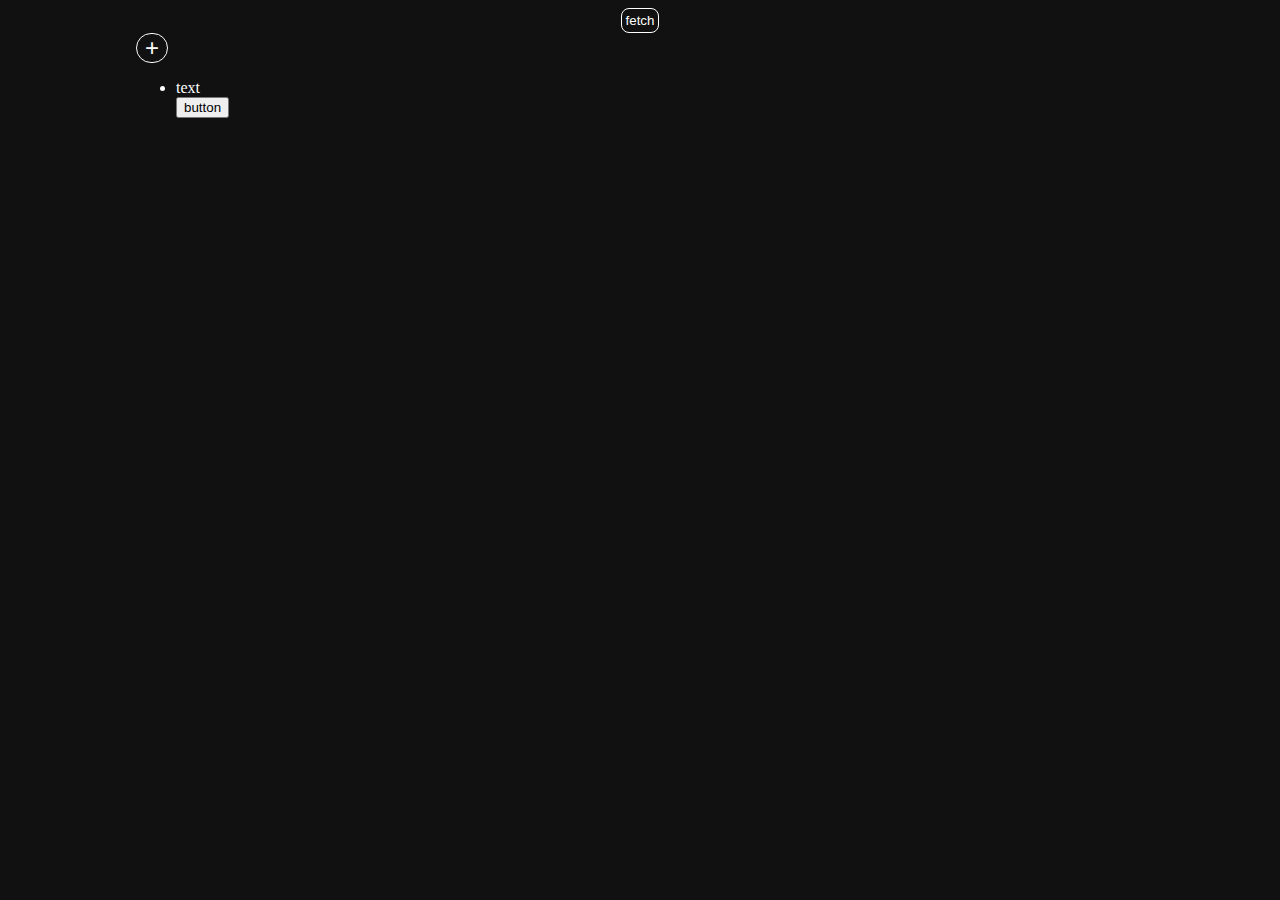
<file: frontend/index.html>
<!DOCTYPE html>
<html lang="en">
<head>
    <link rel="stylesheet" href="style.css"/>
    <meta charset="UTF-8">
    <meta name="viewport" content="width=device-width, initial-scale=1.0">
    <title>Document</title>
    <script defer src="./script.js"></script>
</head>
<body>

<header>
    <button class="fetch-button" id="fetch">
        fetch
    </button>
</header>

<main>
    <div>
        <button class="add-button" id="add">+</button>
    </div>
    <ul id="task-list">
        <div>
            <li>
                <a>text</a>
            </li>
            <button>button</button>
        </div>
    </ul>
</main>

</body>
</html>
</file>
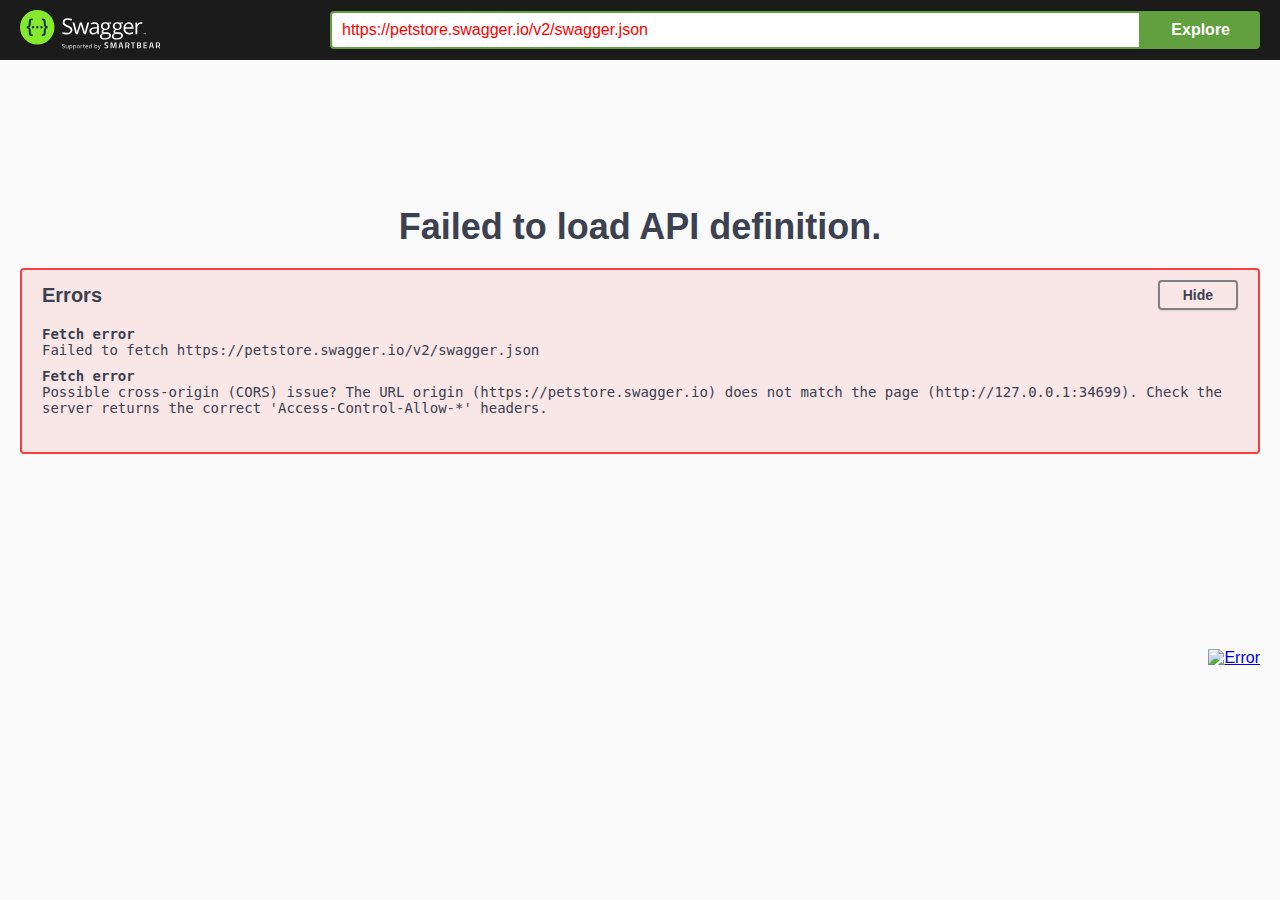
<file: node_modules/swagger-ui-dist/index.html>
<!-- HTML for static distribution bundle build -->
<!DOCTYPE html>
<html lang="en">
  <head>
    <meta charset="UTF-8">
    <title>Swagger UI</title>
    <link rel="stylesheet" type="text/css" href="./swagger-ui.css" />
    <link rel="stylesheet" type="text/css" href="index.css" />
    <link rel="icon" type="image/png" href="./favicon-32x32.png" sizes="32x32" />
    <link rel="icon" type="image/png" href="./favicon-16x16.png" sizes="16x16" />
  </head>

  <body>
    <div id="swagger-ui"></div>
    <script src="./swagger-ui-bundle.js" charset="UTF-8"> </script>
    <script src="./swagger-ui-standalone-preset.js" charset="UTF-8"> </script>
    <script src="./swagger-initializer.js" charset="UTF-8"> </script>
  </body>
</html>
</file>
<file: frontend/style.css>
html {
    background-color: #111111;
    color: white;
    margin: 0% 10% 0% 10%;
}

header {
    display: flex;
    justify-content: center;
}

.task-tile {
    display: flex;
    width: 60%;
}

.task-content {
    border: solid 2px green;
    border-radius: 10px;
    padding: 10px;
    list-style-type: none;
    background-color: #242424;
}

.remove-task {
    width: 10%;
}

.fetch-button {
    background-color: #111111;
    color: white;
    border: solid 1px white;
    border-radius: 8px;
    padding: 4px;
}

.fetch-button:hover {
    background-color: white;
    color: #111111;
}

.add-button {
    background-color: #111111;
    color: white;
    border: solid 1px white;
    border-radius: 16px;
    padding: 0px 8px 0px 8px;
    font-size: 24px;
}

.add-button:hover {
    background-color: white;
    color: #111111;
}
</file>
<file: node_modules/swagger-ui-dist/index.css>
html {
    box-sizing: border-box;
    overflow: -moz-scrollbars-vertical;
    overflow-y: scroll;
}

*,
*:before,
*:after {
    box-sizing: inherit;
}

body {
    margin: 0;
    background: #fafafa;
}
</file>
<file: node_modules/swagger-ui-dist/swagger-ui.css>
.swagger-ui{color:#3b4151;font-family:sans-serif/*! normalize.css v7.0.0 | MIT License | github.com/necolas/normalize.css */}.swagger-ui html{line-height:1.15;-ms-text-size-adjust:100%;-webkit-text-size-adjust:100%}.swagger-ui body{margin:0}.swagger-ui article,.swagger-ui aside,.swagger-ui footer,.swagger-ui header,.swagger-ui nav,.swagger-ui section{display:block}.swagger-ui h1{font-size:2em;margin:.67em 0}.swagger-ui figcaption,.swagger-ui figure,.swagger-ui main{display:block}.swagger-ui figure{margin:1em 40px}.swagger-ui hr{box-sizing:content-box;height:0;overflow:visible}.swagger-ui pre{font-family:monospace,monospace;font-size:1em}.swagger-ui a{background-color:transparent;-webkit-text-decoration-skip:objects}.swagger-ui abbr[title]{border-bottom:none;text-decoration:underline;-webkit-text-decoration:underline dotted;text-decoration:underline dotted}.swagger-ui b,.swagger-ui strong{font-weight:inherit;font-weight:bolder}.swagger-ui code,.swagger-ui kbd,.swagger-ui samp{font-family:monospace,monospace;font-size:1em}.swagger-ui dfn{font-style:italic}.swagger-ui mark{background-color:#ff0;color:#000}.swagger-ui small{font-size:80%}.swagger-ui sub,.swagger-ui sup{font-size:75%;line-height:0;position:relative;vertical-align:baseline}.swagger-ui sub{bottom:-.25em}.swagger-ui sup{top:-.5em}.swagger-ui audio,.swagger-ui video{display:inline-block}.swagger-ui audio:not([controls]){display:none;height:0}.swagger-ui img{border-style:none}.swagger-ui svg:not(:root){overflow:hidden}.swagger-ui button,.swagger-ui input,.swagger-ui optgroup,.swagger-ui select,.swagger-ui textarea{font-family:sans-serif;font-size:100%;line-height:1.15;margin:0}.swagger-ui button,.swagger-ui input{overflow:visible}.swagger-ui button,.swagger-ui select{text-transform:none}.swagger-ui [type=reset],.swagger-ui [type=submit],.swagger-ui button,.swagger-ui html [type=button]{-webkit-appearance:button}.swagger-ui [type=button]::-moz-focus-inner,.swagger-ui [type=reset]::-moz-focus-inner,.swagger-ui [type=submit]::-moz-focus-inner,.swagger-ui button::-moz-focus-inner{border-style:none;padding:0}.swagger-ui [type=button]:-moz-focusring,.swagger-ui [type=reset]:-moz-focusring,.swagger-ui [type=submit]:-moz-focusring,.swagger-ui button:-moz-focusring{outline:1px dotted ButtonText}.swagger-ui fieldset{padding:.35em .75em .625em}.swagger-ui legend{box-sizing:border-box;color:inherit;display:table;max-width:100%;padding:0;white-space:normal}.swagger-ui progress{display:inline-block;vertical-align:baseline}.swagger-ui textarea{overflow:auto}.swagger-ui [type=checkbox],.swagger-ui [type=radio]{box-sizing:border-box;padding:0}.swagger-ui [type=number]::-webkit-inner-spin-button,.swagger-ui [type=number]::-webkit-outer-spin-button{height:auto}.swagger-ui [type=search]{-webkit-appearance:textfield;outline-offset:-2px}.swagger-ui [type=search]::-webkit-search-cancel-button,.swagger-ui [type=search]::-webkit-search-decoration{-webkit-appearance:none}.swagger-ui ::-webkit-file-upload-button{-webkit-appearance:button;font:inherit}.swagger-ui details,.swagger-ui menu{display:block}.swagger-ui summary{display:list-item}.swagger-ui canvas{display:inline-block}.swagger-ui [hidden],.swagger-ui template{display:none}.swagger-ui .debug *{outline:1px solid gold}.swagger-ui .debug-white *{outline:1px solid #fff}.swagger-ui .debug-black *{outline:1px solid #000}.swagger-ui .debug-grid{background:transparent url([data-uri]) repeat 0 0}.swagger-ui .debug-grid-16{background:transparent url([data-uri]) repeat 0 0}.swagger-ui .debug-grid-8-solid{background:#fff url([data-uri]) repeat 0 0}.swagger-ui .debug-grid-16-solid{background:#fff url([data-uri]) repeat 0 0}.swagger-ui .border-box,.swagger-ui a,.swagger-ui article,.swagger-ui body,.swagger-ui code,.swagger-ui dd,.swagger-ui div,.swagger-ui dl,.swagger-ui dt,.swagger-ui fieldset,.swagger-ui footer,.swagger-ui form,.swagger-ui h1,.swagger-ui h2,.swagger-ui h3,.swagger-ui h4,.swagger-ui h5,.swagger-ui h6,.swagger-ui header,.swagger-ui html,.swagger-ui input[type=email],.swagger-ui input[type=number],.swagger-ui input[type=password],.swagger-ui input[type=tel],.swagger-ui input[type=text],.swagger-ui input[type=url],.swagger-ui legend,.swagger-ui li,.swagger-ui main,.swagger-ui ol,.swagger-ui p,.swagger-ui pre,.swagger-ui section,.swagger-ui table,.swagger-ui td,.swagger-ui textarea,.swagger-ui th,.swagger-ui tr,.swagger-ui ul{box-sizing:border-box}.swagger-ui .aspect-ratio{height:0;position:relative}.swagger-ui .aspect-ratio--16x9{padding-bottom:56.25%}.swagger-ui .aspect-ratio--9x16{padding-bottom:177.77%}.swagger-ui .aspect-ratio--4x3{padding-bottom:75%}.swagger-ui .aspect-ratio--3x4{padding-bottom:133.33%}.swagger-ui .aspect-ratio--6x4{padding-bottom:66.6%}.swagger-ui .aspect-ratio--4x6{padding-bottom:150%}.swagger-ui .aspect-ratio--8x5{padding-bottom:62.5%}.swagger-ui .aspect-ratio--5x8{padding-bottom:160%}.swagger-ui .aspect-ratio--7x5{padding-bottom:71.42%}.swagger-ui .aspect-ratio--5x7{padding-bottom:140%}.swagger-ui .aspect-ratio--1x1{padding-bottom:100%}.swagger-ui .aspect-ratio--object{bottom:0;height:100%;left:0;position:absolute;right:0;top:0;width:100%;z-index:100}@media screen and (min-width:30em){.swagger-ui .aspect-ratio-ns{height:0;position:relative}.swagger-ui .aspect-ratio--16x9-ns{padding-bottom:56.25%}.swagger-ui .aspect-ratio--9x16-ns{padding-bottom:177.77%}.swagger-ui .aspect-ratio--4x3-ns{padding-bottom:75%}.swagger-ui .aspect-ratio--3x4-ns{padding-bottom:133.33%}.swagger-ui .aspect-ratio--6x4-ns{padding-bottom:66.6%}.swagger-ui .aspect-ratio--4x6-ns{padding-bottom:150%}.swagger-ui .aspect-ratio--8x5-ns{padding-bottom:62.5%}.swagger-ui .aspect-ratio--5x8-ns{padding-bottom:160%}.swagger-ui .aspect-ratio--7x5-ns{padding-bottom:71.42%}.swagger-ui .aspect-ratio--5x7-ns{padding-bottom:140%}.swagger-ui .aspect-ratio--1x1-ns{padding-bottom:100%}.swagger-ui .aspect-ratio--object-ns{bottom:0;height:100%;left:0;position:absolute;right:0;top:0;width:100%;z-index:100}}@media screen and (min-width:30em)and (max-width:60em){.swagger-ui .aspect-ratio-m{height:0;position:relative}.swagger-ui .aspect-ratio--16x9-m{padding-bottom:56.25%}.swagger-ui .aspect-ratio--9x16-m{padding-bottom:177.77%}.swagger-ui .aspect-ratio--4x3-m{padding-bottom:75%}.swagger-ui .aspect-ratio--3x4-m{padding-bottom:133.33%}.swagger-ui .aspect-ratio--6x4-m{padding-bottom:66.6%}.swagger-ui .aspect-ratio--4x6-m{padding-bottom:150%}.swagger-ui .aspect-ratio--8x5-m{padding-bottom:62.5%}.swagger-ui .aspect-ratio--5x8-m{padding-bottom:160%}.swagger-ui .aspect-ratio--7x5-m{padding-bottom:71.42%}.swagger-ui .aspect-ratio--5x7-m{padding-bottom:140%}.swagger-ui .aspect-ratio--1x1-m{padding-bottom:100%}.swagger-ui .aspect-ratio--object-m{bottom:0;height:100%;left:0;position:absolute;right:0;top:0;width:100%;z-index:100}}@media screen and (min-width:60em){.swagger-ui .aspect-ratio-l{height:0;position:relative}.swagger-ui .aspect-ratio--16x9-l{padding-bottom:56.25%}.swagger-ui .aspect-ratio--9x16-l{padding-bottom:177.77%}.swagger-ui .aspect-ratio--4x3-l{padding-bottom:75%}.swagger-ui .aspect-ratio--3x4-l{padding-bottom:133.33%}.swagger-ui .aspect-ratio--6x4-l{padding-bottom:66.6%}.swagger-ui .aspect-ratio--4x6-l{padding-bottom:150%}.swagger-ui .aspect-ratio--8x5-l{padding-bottom:62.5%}.swagger-ui .aspect-ratio--5x8-l{padding-bottom:160%}.swagger-ui .aspect-ratio--7x5-l{padding-bottom:71.42%}.swagger-ui .aspect-ratio--5x7-l{padding-bottom:140%}.swagger-ui .aspect-ratio--1x1-l{padding-bottom:100%}.swagger-ui .aspect-ratio--object-l{bottom:0;height:100%;left:0;position:absolute;right:0;top:0;width:100%;z-index:100}}.swagger-ui img{max-width:100%}.swagger-ui .cover{background-size:cover!important}.swagger-ui .contain{background-size:contain!important}@media screen and (min-width:30em){.swagger-ui .cover-ns{background-size:cover!important}.swagger-ui .contain-ns{background-size:contain!important}}@media screen and (min-width:30em)and (max-width:60em){.swagger-ui .cover-m{background-size:cover!important}.swagger-ui .contain-m{background-size:contain!important}}@media screen and (min-width:60em){.swagger-ui .cover-l{background-size:cover!important}.swagger-ui .contain-l{background-size:contain!important}}.swagger-ui .bg-center{background-position:50%;background-repeat:no-repeat}.swagger-ui .bg-top{background-position:top;background-repeat:no-repeat}.swagger-ui .bg-right{background-position:100%;background-repeat:no-repeat}.swagger-ui .bg-bottom{background-position:bottom;background-repeat:no-repeat}.swagger-ui .bg-left{background-position:0;background-repeat:no-repeat}@media screen and (min-width:30em){.swagger-ui .bg-center-ns{background-position:50%;background-repeat:no-repeat}.swagger-ui .bg-top-ns{background-position:top;background-repeat:no-repeat}.swagger-ui .bg-right-ns{background-position:100%;background-repeat:no-repeat}.swagger-ui .bg-bottom-ns{background-position:bottom;background-repeat:no-repeat}.swagger-ui .bg-left-ns{background-position:0;background-repeat:no-repeat}}@media screen and (min-width:30em)and (max-width:60em){.swagger-ui .bg-center-m{background-position:50%;background-repeat:no-repeat}.swagger-ui .bg-top-m{background-position:top;background-repeat:no-repeat}.swagger-ui .bg-right-m{background-position:100%;background-repeat:no-repeat}.swagger-ui .bg-bottom-m{background-position:bottom;background-repeat:no-repeat}.swagger-ui .bg-left-m{background-position:0;background-repeat:no-repeat}}@media screen and (min-width:60em){.swagger-ui .bg-center-l{background-position:50%;background-repeat:no-repeat}.swagger-ui .bg-top-l{background-position:top;background-repeat:no-repeat}.swagger-ui .bg-right-l{background-position:100%;background-repeat:no-repeat}.swagger-ui .bg-bottom-l{background-position:bottom;background-repeat:no-repeat}.swagger-ui .bg-left-l{background-position:0;background-repeat:no-repeat}}.swagger-ui .outline{outline:1px solid}.swagger-ui .outline-transparent{outline:1px solid transparent}.swagger-ui .outline-0{outline:0}@media screen and (min-width:30em){.swagger-ui .outline-ns{outline:1px solid}.swagger-ui .outline-transparent-ns{outline:1px solid transparent}.swagger-ui .outline-0-ns{outline:0}}@media screen and (min-width:30em)and (max-width:60em){.swagger-ui .outline-m{outline:1px solid}.swagger-ui .outline-transparent-m{outline:1px solid transparent}.swagger-ui .outline-0-m{outline:0}}@media screen and (min-width:60em){.swagger-ui .outline-l{outline:1px solid}.swagger-ui .outline-transparent-l{outline:1px solid transparent}.swagger-ui .outline-0-l{outline:0}}.swagger-ui .ba{border-style:solid;border-width:1px}.swagger-ui .bt{border-top-style:solid;border-top-width:1px}.swagger-ui .br{border-right-style:solid;border-right-width:1px}.swagger-ui .bb{border-bottom-style:solid;border-bottom-width:1px}.swagger-ui .bl{border-left-style:solid;border-left-width:1px}.swagger-ui .bn{border-style:none;border-width:0}@media screen and (min-width:30em){.swagger-ui .ba-ns{border-style:solid;border-width:1px}.swagger-ui .bt-ns{border-top-style:solid;border-top-width:1px}.swagger-ui .br-ns{border-right-style:solid;border-right-width:1px}.swagger-ui .bb-ns{border-bottom-style:solid;border-bottom-width:1px}.swagger-ui .bl-ns{border-left-style:solid;border-left-width:1px}.swagger-ui .bn-ns{border-style:none;border-width:0}}@media screen and (min-width:30em)and (max-width:60em){.swagger-ui .ba-m{border-style:solid;border-width:1px}.swagger-ui .bt-m{border-top-style:solid;border-top-width:1px}.swagger-ui .br-m{border-right-style:solid;border-right-width:1px}.swagger-ui .bb-m{border-bottom-style:solid;border-bottom-width:1px}.swagger-ui .bl-m{border-left-style:solid;border-left-width:1px}.swagger-ui .bn-m{border-style:none;border-width:0}}@media screen and (min-width:60em){.swagger-ui .ba-l{border-style:solid;border-width:1px}.swagger-ui .bt-l{border-top-style:solid;border-top-width:1px}.swagger-ui .br-l{border-right-style:solid;border-right-width:1px}.swagger-ui .bb-l{border-bottom-style:solid;border-bottom-width:1px}.swagger-ui .bl-l{border-left-style:solid;border-left-width:1px}.swagger-ui .bn-l{border-style:none;border-width:0}}.swagger-ui .b--black{border-color:#000}.swagger-ui .b--near-black{border-color:#111}.swagger-ui .b--dark-gray{border-color:#333}.swagger-ui .b--mid-gray{border-color:#555}.swagger-ui .b--gray{border-color:#777}.swagger-ui .b--silver{border-color:#999}.swagger-ui .b--light-silver{border-color:#aaa}.swagger-ui .b--moon-gray{border-color:#ccc}.swagger-ui .b--light-gray{border-color:#eee}.swagger-ui .b--near-white{border-color:#f4f4f4}.swagger-ui .b--white{border-color:#fff}.swagger-ui .b--white-90{border-color:hsla(0,0%,100%,.9)}.swagger-ui .b--white-80{border-color:hsla(0,0%,100%,.8)}.swagger-ui .b--white-70{border-color:hsla(0,0%,100%,.7)}.swagger-ui .b--white-60{border-color:hsla(0,0%,100%,.6)}.swagger-ui .b--white-50{border-color:hsla(0,0%,100%,.5)}.swagger-ui .b--white-40{border-color:hsla(0,0%,100%,.4)}.swagger-ui .b--white-30{border-color:hsla(0,0%,100%,.3)}.swagger-ui .b--white-20{border-color:hsla(0,0%,100%,.2)}.swagger-ui .b--white-10{border-color:hsla(0,0%,100%,.1)}.swagger-ui .b--white-05{border-color:hsla(0,0%,100%,.05)}.swagger-ui .b--white-025{border-color:hsla(0,0%,100%,.025)}.swagger-ui .b--white-0125{border-color:hsla(0,0%,100%,.013)}.swagger-ui .b--black-90{border-color:rgba(0,0,0,.9)}.swagger-ui .b--black-80{border-color:rgba(0,0,0,.8)}.swagger-ui .b--black-70{border-color:rgba(0,0,0,.7)}.swagger-ui .b--black-60{border-color:rgba(0,0,0,.6)}.swagger-ui .b--black-50{border-color:rgba(0,0,0,.5)}.swagger-ui .b--black-40{border-color:rgba(0,0,0,.4)}.swagger-ui .b--black-30{border-color:rgba(0,0,0,.3)}.swagger-ui .b--black-20{border-color:rgba(0,0,0,.2)}.swagger-ui .b--black-10{border-color:rgba(0,0,0,.1)}.swagger-ui .b--black-05{border-color:rgba(0,0,0,.05)}.swagger-ui .b--black-025{border-color:rgba(0,0,0,.025)}.swagger-ui .b--black-0125{border-color:rgba(0,0,0,.013)}.swagger-ui .b--dark-red{border-color:#e7040f}.swagger-ui .b--red{border-color:#ff4136}.swagger-ui .b--light-red{border-color:#ff725c}.swagger-ui .b--orange{border-color:#ff6300}.swagger-ui .b--gold{border-color:#ffb700}.swagger-ui .b--yellow{border-color:gold}.swagger-ui .b--light-yellow{border-color:#fbf1a9}.swagger-ui .b--purple{border-color:#5e2ca5}.swagger-ui .b--light-purple{border-color:#a463f2}.swagger-ui .b--dark-pink{border-color:#d5008f}.swagger-ui .b--hot-pink{border-color:#ff41b4}.swagger-ui .b--pink{border-color:#ff80cc}.swagger-ui .b--light-pink{border-color:#ffa3d7}.swagger-ui .b--dark-green{border-color:#137752}.swagger-ui .b--green{border-color:#19a974}.swagger-ui .b--light-green{border-color:#9eebcf}.swagger-ui .b--navy{border-color:#001b44}.swagger-ui .b--dark-blue{border-color:#00449e}.swagger-ui .b--blue{border-color:#357edd}.swagger-ui .b--light-blue{border-color:#96ccff}.swagger-ui .b--lightest-blue{border-color:#cdecff}.swagger-ui .b--washed-blue{border-color:#f6fffe}.swagger-ui .b--washed-green{border-color:#e8fdf5}.swagger-ui .b--washed-yellow{border-color:#fffceb}.swagger-ui .b--washed-red{border-color:#ffdfdf}.swagger-ui .b--transparent{border-color:transparent}.swagger-ui .b--inherit{border-color:inherit}.swagger-ui .br0{border-radius:0}.swagger-ui .br1{border-radius:.125rem}.swagger-ui .br2{border-radius:.25rem}.swagger-ui .br3{border-radius:.5rem}.swagger-ui .br4{border-radius:1rem}.swagger-ui .br-100{border-radius:100%}.swagger-ui .br-pill{border-radius:9999px}.swagger-ui .br--bottom{border-top-left-radius:0;border-top-right-radius:0}.swagger-ui .br--top{border-bottom-left-radius:0;border-bottom-right-radius:0}.swagger-ui .br--right{border-bottom-left-radius:0;border-top-left-radius:0}.swagger-ui .br--left{border-bottom-right-radius:0;border-top-right-radius:0}@media screen and (min-width:30em){.swagger-ui .br0-ns{border-radius:0}.swagger-ui .br1-ns{border-radius:.125rem}.swagger-ui .br2-ns{border-radius:.25rem}.swagger-ui .br3-ns{border-radius:.5rem}.swagger-ui .br4-ns{border-radius:1rem}.swagger-ui .br-100-ns{border-radius:100%}.swagger-ui .br-pill-ns{border-radius:9999px}.swagger-ui .br--bottom-ns{border-top-left-radius:0;border-top-right-radius:0}.swagger-ui .br--top-ns{border-bottom-left-radius:0;border-bottom-right-radius:0}.swagger-ui .br--right-ns{border-bottom-left-radius:0;border-top-left-radius:0}.swagger-ui .br--left-ns{border-bottom-right-radius:0;border-top-right-radius:0}}@media screen and (min-width:30em)and (max-width:60em){.swagger-ui .br0-m{border-radius:0}.swagger-ui .br1-m{border-radius:.125rem}.swagger-ui .br2-m{border-radius:.25rem}.swagger-ui .br3-m{border-radius:.5rem}.swagger-ui .br4-m{border-radius:1rem}.swagger-ui .br-100-m{border-radius:100%}.swagger-ui .br-pill-m{border-radius:9999px}.swagger-ui .br--bottom-m{border-top-left-radius:0;border-top-right-radius:0}.swagger-ui .br--top-m{border-bottom-left-radius:0;border-bottom-right-radius:0}.swagger-ui .br--right-m{border-bottom-left-radius:0;border-top-left-radius:0}.swagger-ui .br--left-m{border-bottom-right-radius:0;border-top-right-radius:0}}@media screen and (min-width:60em){.swagger-ui .br0-l{border-radius:0}.swagger-ui .br1-l{border-radius:.125rem}.swagger-ui .br2-l{border-radius:.25rem}.swagger-ui .br3-l{border-radius:.5rem}.swagger-ui .br4-l{border-radius:1rem}.swagger-ui .br-100-l{border-radius:100%}.swagger-ui .br-pill-l{border-radius:9999px}.swagger-ui .br--bottom-l{border-top-left-radius:0;border-top-right-radius:0}.swagger-ui .br--top-l{border-bottom-left-radius:0;border-bottom-right-radius:0}.swagger-ui .br--right-l{border-bottom-left-radius:0;border-top-left-radius:0}.swagger-ui .br--left-l{border-bottom-right-radius:0;border-top-right-radius:0}}.swagger-ui .b--dotted{border-style:dotted}.swagger-ui .b--dashed{border-style:dashed}.swagger-ui .b--solid{border-style:solid}.swagger-ui .b--none{border-style:none}@media screen and (min-width:30em){.swagger-ui .b--dotted-ns{border-style:dotted}.swagger-ui .b--dashed-ns{border-style:dashed}.swagger-ui .b--solid-ns{border-style:solid}.swagger-ui .b--none-ns{border-style:none}}@media screen and (min-width:30em)and (max-width:60em){.swagger-ui .b--dotted-m{border-style:dotted}.swagger-ui .b--dashed-m{border-style:dashed}.swagger-ui .b--solid-m{border-style:solid}.swagger-ui .b--none-m{border-style:none}}@media screen and (min-width:60em){.swagger-ui .b--dotted-l{border-style:dotted}.swagger-ui .b--dashed-l{border-style:dashed}.swagger-ui .b--solid-l{border-style:solid}.swagger-ui .b--none-l{border-style:none}}.swagger-ui .bw0{border-width:0}.swagger-ui .bw1{border-width:.125rem}.swagger-ui .bw2{border-width:.25rem}.swagger-ui .bw3{border-width:.5rem}.swagger-ui .bw4{border-width:1rem}.swagger-ui .bw5{border-width:2rem}.swagger-ui .bt-0{border-top-width:0}.swagger-ui .br-0{border-right-width:0}.swagger-ui .bb-0{border-bottom-width:0}.swagger-ui .bl-0{border-left-width:0}@media screen and (min-width:30em){.swagger-ui .bw0-ns{border-width:0}.swagger-ui .bw1-ns{border-width:.125rem}.swagger-ui .bw2-ns{border-width:.25rem}.swagger-ui .bw3-ns{border-width:.5rem}.swagger-ui .bw4-ns{border-width:1rem}.swagger-ui .bw5-ns{border-width:2rem}.swagger-ui .bt-0-ns{border-top-width:0}.swagger-ui .br-0-ns{border-right-width:0}.swagger-ui .bb-0-ns{border-bottom-width:0}.swagger-ui .bl-0-ns{border-left-width:0}}@media screen and (min-width:30em)and (max-width:60em){.swagger-ui .bw0-m{border-width:0}.swagger-ui .bw1-m{border-width:.125rem}.swagger-ui .bw2-m{border-width:.25rem}.swagger-ui .bw3-m{border-width:.5rem}.swagger-ui .bw4-m{border-width:1rem}.swagger-ui .bw5-m{border-width:2rem}.swagger-ui .bt-0-m{border-top-width:0}.swagger-ui .br-0-m{border-right-width:0}.swagger-ui .bb-0-m{border-bottom-width:0}.swagger-ui .bl-0-m{border-left-width:0}}@media screen and (min-width:60em){.swagger-ui .bw0-l{border-width:0}.swagger-ui .bw1-l{border-width:.125rem}.swagger-ui .bw2-l{border-width:.25rem}.swagger-ui .bw3-l{border-width:.5rem}.swagger-ui .bw4-l{border-width:1rem}.swagger-ui .bw5-l{border-width:2rem}.swagger-ui .bt-0-l{border-top-width:0}.swagger-ui .br-0-l{border-right-width:0}.swagger-ui .bb-0-l{border-bottom-width:0}.swagger-ui .bl-0-l{border-left-width:0}}.swagger-ui .shadow-1{box-shadow:0 0 4px 2px rgba(0,0,0,.2)}.swagger-ui .shadow-2{box-shadow:0 0 8px 2px rgba(0,0,0,.2)}.swagger-ui .shadow-3{box-shadow:2px 2px 4px 2px rgba(0,0,0,.2)}.swagger-ui .shadow-4{box-shadow:2px 2px 8px 0 rgba(0,0,0,.2)}.swagger-ui .shadow-5{box-shadow:4px 4px 8px 0 rgba(0,0,0,.2)}@media screen and (min-width:30em){.swagger-ui .shadow-1-ns{box-shadow:0 0 4px 2px rgba(0,0,0,.2)}.swagger-ui .shadow-2-ns{box-shadow:0 0 8px 2px rgba(0,0,0,.2)}.swagger-ui .shadow-3-ns{box-shadow:2px 2px 4px 2px rgba(0,0,0,.2)}.swagger-ui .shadow-4-ns{box-shadow:2px 2px 8px 0 rgba(0,0,0,.2)}.swagger-ui .shadow-5-ns{box-shadow:4px 4px 8px 0 rgba(0,0,0,.2)}}@media screen and (min-width:30em)and (max-width:60em){.swagger-ui .shadow-1-m{box-shadow:0 0 4px 2px rgba(0,0,0,.2)}.swagger-ui .shadow-2-m{box-shadow:0 0 8px 2px rgba(0,0,0,.2)}.swagger-ui .shadow-3-m{box-shadow:2px 2px 4px 2px rgba(0,0,0,.2)}.swagger-ui .shadow-4-m{box-shadow:2px 2px 8px 0 rgba(0,0,0,.2)}.swagger-ui .shadow-5-m{box-shadow:4px 4px 8px 0 rgba(0,0,0,.2)}}@media screen and (min-width:60em){.swagger-ui .shadow-1-l{box-shadow:0 0 4px 2px rgba(0,0,0,.2)}.swagger-ui .shadow-2-l{box-shadow:0 0 8px 2px rgba(0,0,0,.2)}.swagger-ui .shadow-3-l{box-shadow:2px 2px 4px 2px rgba(0,0,0,.2)}.swagger-ui .shadow-4-l{box-shadow:2px 2px 8px 0 rgba(0,0,0,.2)}.swagger-ui .shadow-5-l{box-shadow:4px 4px 8px 0 rgba(0,0,0,.2)}}.swagger-ui .pre{overflow-x:auto;overflow-y:hidden;overflow:scroll}.swagger-ui .top-0{top:0}.swagger-ui .right-0{right:0}.swagger-ui .bottom-0{bottom:0}.swagger-ui .left-0{left:0}.swagger-ui .top-1{top:1rem}.swagger-ui .right-1{right:1rem}.swagger-ui .bottom-1{bottom:1rem}.swagger-ui .left-1{left:1rem}.swagger-ui .top-2{top:2rem}.swagger-ui .right-2{right:2rem}.swagger-ui .bottom-2{bottom:2rem}.swagger-ui .left-2{left:2rem}.swagger-ui .top--1{top:-1rem}.swagger-ui .right--1{right:-1rem}.swagger-ui .bottom--1{bottom:-1rem}.swagger-ui .left--1{left:-1rem}.swagger-ui .top--2{top:-2rem}.swagger-ui .right--2{right:-2rem}.swagger-ui .bottom--2{bottom:-2rem}.swagger-ui .left--2{left:-2rem}.swagger-ui .absolute--fill{bottom:0;left:0;right:0;top:0}@media screen and (min-width:30em){.swagger-ui .top-0-ns{top:0}.swagger-ui .left-0-ns{left:0}.swagger-ui .right-0-ns{right:0}.swagger-ui .bottom-0-ns{bottom:0}.swagger-ui .top-1-ns{top:1rem}.swagger-ui .left-1-ns{left:1rem}.swagger-ui .right-1-ns{right:1rem}.swagger-ui .bottom-1-ns{bottom:1rem}.swagger-ui .top-2-ns{top:2rem}.swagger-ui .left-2-ns{left:2rem}.swagger-ui .right-2-ns{right:2rem}.swagger-ui .bottom-2-ns{bottom:2rem}.swagger-ui .top--1-ns{top:-1rem}.swagger-ui .right--1-ns{right:-1rem}.swagger-ui .bottom--1-ns{bottom:-1rem}.swagger-ui .left--1-ns{left:-1rem}.swagger-ui .top--2-ns{top:-2rem}.swagger-ui .right--2-ns{right:-2rem}.swagger-ui .bottom--2-ns{bottom:-2rem}.swagger-ui .left--2-ns{left:-2rem}.swagger-ui .absolute--fill-ns{bottom:0;left:0;right:0;top:0}}@media screen and (min-width:30em)and (max-width:60em){.swagger-ui .top-0-m{top:0}.swagger-ui .left-0-m{left:0}.swagger-ui .right-0-m{right:0}.swagger-ui .bottom-0-m{bottom:0}.swagger-ui .top-1-m{top:1rem}.swagger-ui .left-1-m{left:1rem}.swagger-ui .right-1-m{right:1rem}.swagger-ui .bottom-1-m{bottom:1rem}.swagger-ui .top-2-m{top:2rem}.swagger-ui .left-2-m{left:2rem}.swagger-ui .right-2-m{right:2rem}.swagger-ui .bottom-2-m{bottom:2rem}.swagger-ui .top--1-m{top:-1rem}.swagger-ui .right--1-m{right:-1rem}.swagger-ui .bottom--1-m{bottom:-1rem}.swagger-ui .left--1-m{left:-1rem}.swagger-ui .top--2-m{top:-2rem}.swagger-ui .right--2-m{right:-2rem}.swagger-ui .bottom--2-m{bottom:-2rem}.swagger-ui .left--2-m{left:-2rem}.swagger-ui .absolute--fill-m{bottom:0;left:0;right:0;top:0}}@media screen and (min-width:60em){.swagger-ui .top-0-l{top:0}.swagger-ui .left-0-l{left:0}.swagger-ui .right-0-l{right:0}.swagger-ui .bottom-0-l{bottom:0}.swagger-ui .top-1-l{top:1rem}.swagger-ui .left-1-l{left:1rem}.swagger-ui .right-1-l{right:1rem}.swagger-ui .bottom-1-l{bottom:1rem}.swagger-ui .top-2-l{top:2rem}.swagger-ui .left-2-l{left:2rem}.swagger-ui .right-2-l{right:2rem}.swagger-ui .bottom-2-l{bottom:2rem}.swagger-ui .top--1-l{top:-1rem}.swagger-ui .right--1-l{right:-1rem}.swagger-ui .bottom--1-l{bottom:-1rem}.swagger-ui .left--1-l{left:-1rem}.swagger-ui .top--2-l{top:-2rem}.swagger-ui .right--2-l{right:-2rem}.swagger-ui .bottom--2-l{bottom:-2rem}.swagger-ui .left--2-l{left:-2rem}.swagger-ui .absolute--fill-l{bottom:0;left:0;right:0;top:0}}.swagger-ui .cf:after,.swagger-ui .cf:before{content:" ";display:table}.swagger-ui .cf:after{clear:both}.swagger-ui .cf{zoom:1}.swagger-ui .cl{clear:left}.swagger-ui .cr{clear:right}.swagger-ui .cb{clear:both}.swagger-ui .cn{clear:none}@media screen and (min-width:30em){.swagger-ui .cl-ns{clear:left}.swagger-ui .cr-ns{clear:right}.swagger-ui .cb-ns{clear:both}.swagger-ui .cn-ns{clear:none}}@media screen and (min-width:30em)and (max-width:60em){.swagger-ui .cl-m{clear:left}.swagger-ui .cr-m{clear:right}.swagger-ui .cb-m{clear:both}.swagger-ui .cn-m{clear:none}}@media screen and (min-width:60em){.swagger-ui .cl-l{clear:left}.swagger-ui .cr-l{clear:right}.swagger-ui .cb-l{clear:both}.swagger-ui .cn-l{clear:none}}.swagger-ui .flex{display:flex}.swagger-ui .inline-flex{display:inline-flex}.swagger-ui .flex-auto{flex:1 1 auto;min-height:0;min-width:0}.swagger-ui .flex-none{flex:none}.swagger-ui .flex-column{flex-direction:column}.swagger-ui .flex-row{flex-direction:row}.swagger-ui .flex-wrap{flex-wrap:wrap}.swagger-ui .flex-nowrap{flex-wrap:nowrap}.swagger-ui .flex-wrap-reverse{flex-wrap:wrap-reverse}.swagger-ui .flex-column-reverse{flex-direction:column-reverse}.swagger-ui .flex-row-reverse{flex-direction:row-reverse}.swagger-ui .items-start{align-items:flex-start}.swagger-ui .items-end{align-items:flex-end}.swagger-ui .items-center{align-items:center}.swagger-ui .items-baseline{align-items:baseline}.swagger-ui .items-stretch{align-items:stretch}.swagger-ui .self-start{align-self:flex-start}.swagger-ui .self-end{align-self:flex-end}.swagger-ui .self-center{align-self:center}.swagger-ui .self-baseline{align-self:baseline}.swagger-ui .self-stretch{align-self:stretch}.swagger-ui .justify-start{justify-content:flex-start}.swagger-ui .justify-end{justify-content:flex-end}.swagger-ui .justify-center{justify-content:center}.swagger-ui .justify-between{justify-content:space-between}.swagger-ui .justify-around{justify-content:space-around}.swagger-ui .content-start{align-content:flex-start}.swagger-ui .content-end{align-content:flex-end}.swagger-ui .content-center{align-content:center}.swagger-ui .content-between{align-content:space-between}.swagger-ui .content-around{align-content:space-around}.swagger-ui .content-stretch{align-content:stretch}.swagger-ui .order-0{order:0}.swagger-ui .order-1{order:1}.swagger-ui .order-2{order:2}.swagger-ui .order-3{order:3}.swagger-ui .order-4{order:4}.swagger-ui .order-5{order:5}.swagger-ui .order-6{order:6}.swagger-ui .order-7{order:7}.swagger-ui .order-8{order:8}.swagger-ui .order-last{order:99999}.swagger-ui .flex-grow-0{flex-grow:0}.swagger-ui .flex-grow-1{flex-grow:1}.swagger-ui .flex-shrink-0{flex-shrink:0}.swagger-ui .flex-shrink-1{flex-shrink:1}@media screen and (min-width:30em){.swagger-ui .flex-ns{display:flex}.swagger-ui .inline-flex-ns{display:inline-flex}.swagger-ui .flex-auto-ns{flex:1 1 auto;min-height:0;min-width:0}.swagger-ui .flex-none-ns{flex:none}.swagger-ui .flex-column-ns{flex-direction:column}.swagger-ui .flex-row-ns{flex-direction:row}.swagger-ui .flex-wrap-ns{flex-wrap:wrap}.swagger-ui .flex-nowrap-ns{flex-wrap:nowrap}.swagger-ui .flex-wrap-reverse-ns{flex-wrap:wrap-reverse}.swagger-ui .flex-column-reverse-ns{flex-direction:column-reverse}.swagger-ui .flex-row-reverse-ns{flex-direction:row-reverse}.swagger-ui .items-start-ns{align-items:flex-start}.swagger-ui .items-end-ns{align-items:flex-end}.swagger-ui .items-center-ns{align-items:center}.swagger-ui .items-baseline-ns{align-items:baseline}.swagger-ui .items-stretch-ns{align-items:stretch}.swagger-ui .self-start-ns{align-self:flex-start}.swagger-ui .self-end-ns{align-self:flex-end}.swagger-ui .self-center-ns{align-self:center}.swagger-ui .self-baseline-ns{align-self:baseline}.swagger-ui .self-stretch-ns{align-self:stretch}.swagger-ui .justify-start-ns{justify-content:flex-start}.swagger-ui .justify-end-ns{justify-content:flex-end}.swagger-ui .justify-center-ns{justify-content:center}.swagger-ui .justify-between-ns{justify-content:space-between}.swagger-ui .justify-around-ns{justify-content:space-around}.swagger-ui .content-start-ns{align-content:flex-start}.swagger-ui .content-end-ns{align-content:flex-end}.swagger-ui .content-center-ns{align-content:center}.swagger-ui .content-between-ns{align-content:space-between}.swagger-ui .content-around-ns{align-content:space-around}.swagger-ui .content-stretch-ns{align-content:stretch}.swagger-ui .order-0-ns{order:0}.swagger-ui .order-1-ns{order:1}.swagger-ui .order-2-ns{order:2}.swagger-ui .order-3-ns{order:3}.swagger-ui .order-4-ns{order:4}.swagger-ui .order-5-ns{order:5}.swagger-ui .order-6-ns{order:6}.swagger-ui .order-7-ns{order:7}.swagger-ui .order-8-ns{order:8}.swagger-ui .order-last-ns{order:99999}.swagger-ui .flex-grow-0-ns{flex-grow:0}.swagger-ui .flex-grow-1-ns{flex-grow:1}.swagger-ui .flex-shrink-0-ns{flex-shrink:0}.swagger-ui .flex-shrink-1-ns{flex-shrink:1}}@media screen and (min-width:30em)and (max-width:60em){.swagger-ui .flex-m{display:flex}.swagger-ui .inline-flex-m{display:inline-flex}.swagger-ui .flex-auto-m{flex:1 1 auto;min-height:0;min-width:0}.swagger-ui .flex-none-m{flex:none}.swagger-ui .flex-column-m{flex-direction:column}.swagger-ui .flex-row-m{flex-direction:row}.swagger-ui .flex-wrap-m{flex-wrap:wrap}.swagger-ui .flex-nowrap-m{flex-wrap:nowrap}.swagger-ui .flex-wrap-reverse-m{flex-wrap:wrap-reverse}.swagger-ui .flex-column-reverse-m{flex-direction:column-reverse}.swagger-ui .flex-row-reverse-m{flex-direction:row-reverse}.swagger-ui .items-start-m{align-items:flex-start}.swagger-ui .items-end-m{align-items:flex-end}.swagger-ui .items-center-m{align-items:center}.swagger-ui .items-baseline-m{align-items:baseline}.swagger-ui .items-stretch-m{align-items:stretch}.swagger-ui .self-start-m{align-self:flex-start}.swagger-ui .self-end-m{align-self:flex-end}.swagger-ui .self-center-m{align-self:center}.swagger-ui .self-baseline-m{align-self:baseline}.swagger-ui .self-stretch-m{align-self:stretch}.swagger-ui .justify-start-m{justify-content:flex-start}.swagger-ui .justify-end-m{justify-content:flex-end}.swagger-ui .justify-center-m{justify-content:center}.swagger-ui .justify-between-m{justify-content:space-between}.swagger-ui .justify-around-m{justify-content:space-around}.swagger-ui .content-start-m{align-content:flex-start}.swagger-ui .content-end-m{align-content:flex-end}.swagger-ui .content-center-m{align-content:center}.swagger-ui .content-between-m{align-content:space-between}.swagger-ui .content-around-m{align-content:space-around}.swagger-ui .content-stretch-m{align-content:stretch}.swagger-ui .order-0-m{order:0}.swagger-ui .order-1-m{order:1}.swagger-ui .order-2-m{order:2}.swagger-ui .order-3-m{order:3}.swagger-ui .order-4-m{order:4}.swagger-ui .order-5-m{order:5}.swagger-ui .order-6-m{order:6}.swagger-ui .order-7-m{order:7}.swagger-ui .order-8-m{order:8}.swagger-ui .order-last-m{order:99999}.swagger-ui .flex-grow-0-m{flex-grow:0}.swagger-ui .flex-grow-1-m{flex-grow:1}.swagger-ui .flex-shrink-0-m{flex-shrink:0}.swagger-ui .flex-shrink-1-m{flex-shrink:1}}@media screen and (min-width:60em){.swagger-ui .flex-l{display:flex}.swagger-ui .inline-flex-l{display:inline-flex}.swagger-ui .flex-auto-l{flex:1 1 auto;min-height:0;min-width:0}.swagger-ui .flex-none-l{flex:none}.swagger-ui .flex-column-l{flex-direction:column}.swagger-ui .flex-row-l{flex-direction:row}.swagger-ui .flex-wrap-l{flex-wrap:wrap}.swagger-ui .flex-nowrap-l{flex-wrap:nowrap}.swagger-ui .flex-wrap-reverse-l{flex-wrap:wrap-reverse}.swagger-ui .flex-column-reverse-l{flex-direction:column-reverse}.swagger-ui .flex-row-reverse-l{flex-direction:row-reverse}.swagger-ui .items-start-l{align-items:flex-start}.swagger-ui .items-end-l{align-items:flex-end}.swagger-ui .items-center-l{align-items:center}.swagger-ui .items-baseline-l{align-items:baseline}.swagger-ui .items-stretch-l{align-items:stretch}.swagger-ui .self-start-l{align-self:flex-start}.swagger-ui .self-end-l{align-self:flex-end}.swagger-ui .self-center-l{align-self:center}.swagger-ui .self-baseline-l{align-self:baseline}.swagger-ui .self-stretch-l{align-self:stretch}.swagger-ui .justify-start-l{justify-content:flex-start}.swagger-ui .justify-end-l{justify-content:flex-end}.swagger-ui .justify-center-l{justify-content:center}.swagger-ui .justify-between-l{justify-content:space-between}.swagger-ui .justify-around-l{justify-content:space-around}.swagger-ui .content-start-l{align-content:flex-start}.swagger-ui .content-end-l{align-content:flex-end}.swagger-ui .content-center-l{align-content:center}.swagger-ui .content-between-l{align-content:space-between}.swagger-ui .content-around-l{align-content:space-around}.swagger-ui .content-stretch-l{align-content:stretch}.swagger-ui .order-0-l{order:0}.swagger-ui .order-1-l{order:1}.swagger-ui .order-2-l{order:2}.swagger-ui .order-3-l{order:3}.swagger-ui .order-4-l{order:4}.swagger-ui .order-5-l{order:5}.swagger-ui .order-6-l{order:6}.swagger-ui .order-7-l{order:7}.swagger-ui .order-8-l{order:8}.swagger-ui .order-last-l{order:99999}.swagger-ui .flex-grow-0-l{flex-grow:0}.swagger-ui .flex-grow-1-l{flex-grow:1}.swagger-ui .flex-shrink-0-l{flex-shrink:0}.swagger-ui .flex-shrink-1-l{flex-shrink:1}}.swagger-ui .dn{display:none}.swagger-ui .di{display:inline}.swagger-ui .db{display:block}.swagger-ui .dib{display:inline-block}.swagger-ui .dit{display:inline-table}.swagger-ui .dt{display:table}.swagger-ui .dtc{display:table-cell}.swagger-ui .dt-row{display:table-row}.swagger-ui .dt-row-group{display:table-row-group}.swagger-ui .dt-column{display:table-column}.swagger-ui .dt-column-group{display:table-column-group}.swagger-ui .dt--fixed{table-layout:fixed;width:100%}@media screen and (min-width:30em){.swagger-ui .dn-ns{display:none}.swagger-ui .di-ns{display:inline}.swagger-ui .db-ns{display:block}.swagger-ui .dib-ns{display:inline-block}.swagger-ui .dit-ns{display:inline-table}.swagger-ui .dt-ns{display:table}.swagger-ui .dtc-ns{display:table-cell}.swagger-ui .dt-row-ns{display:table-row}.swagger-ui .dt-row-group-ns{display:table-row-group}.swagger-ui .dt-column-ns{display:table-column}.swagger-ui .dt-column-group-ns{display:table-column-group}.swagger-ui .dt--fixed-ns{table-layout:fixed;width:100%}}@media screen and (min-width:30em)and (max-width:60em){.swagger-ui .dn-m{display:none}.swagger-ui .di-m{display:inline}.swagger-ui .db-m{display:block}.swagger-ui .dib-m{display:inline-block}.swagger-ui .dit-m{display:inline-table}.swagger-ui .dt-m{display:table}.swagger-ui .dtc-m{display:table-cell}.swagger-ui .dt-row-m{display:table-row}.swagger-ui .dt-row-group-m{display:table-row-group}.swagger-ui .dt-column-m{display:table-column}.swagger-ui .dt-column-group-m{display:table-column-group}.swagger-ui .dt--fixed-m{table-layout:fixed;width:100%}}@media screen and (min-width:60em){.swagger-ui .dn-l{display:none}.swagger-ui .di-l{display:inline}.swagger-ui .db-l{display:block}.swagger-ui .dib-l{display:inline-block}.swagger-ui .dit-l{display:inline-table}.swagger-ui .dt-l{display:table}.swagger-ui .dtc-l{display:table-cell}.swagger-ui .dt-row-l{display:table-row}.swagger-ui .dt-row-group-l{display:table-row-group}.swagger-ui .dt-column-l{display:table-column}.swagger-ui .dt-column-group-l{display:table-column-group}.swagger-ui .dt--fixed-l{table-layout:fixed;width:100%}}.swagger-ui .fl{_display:inline;float:left}.swagger-ui .fr{_display:inline;float:right}.swagger-ui .fn{float:none}@media screen and (min-width:30em){.swagger-ui .fl-ns{_display:inline;float:left}.swagger-ui .fr-ns{_display:inline;float:right}.swagger-ui .fn-ns{float:none}}@media screen and (min-width:30em)and (max-width:60em){.swagger-ui .fl-m{_display:inline;float:left}.swagger-ui .fr-m{_display:inline;float:right}.swagger-ui .fn-m{float:none}}@media screen and (min-width:60em){.swagger-ui .fl-l{_display:inline;float:left}.swagger-ui .fr-l{_display:inline;float:right}.swagger-ui .fn-l{float:none}}.swagger-ui .sans-serif{font-family:-apple-system,BlinkMacSystemFont,avenir next,avenir,helvetica,helvetica neue,ubuntu,roboto,noto,segoe ui,arial,sans-serif}.swagger-ui .serif{font-family:georgia,serif}.swagger-ui .system-sans-serif{font-family:sans-serif}.swagger-ui .system-serif{font-family:serif}.swagger-ui .code,.swagger-ui code{font-family:Consolas,monaco,monospace}.swagger-ui .courier{font-family:Courier Next,courier,monospace}.swagger-ui .helvetica{font-family:helvetica neue,helvetica,sans-serif}.swagger-ui .avenir{font-family:avenir next,avenir,sans-serif}.swagger-ui .athelas{font-family:athelas,georgia,serif}.swagger-ui .georgia{font-family:georgia,serif}.swagger-ui .times{font-family:times,serif}.swagger-ui .bodoni{font-family:Bodoni MT,serif}.swagger-ui .calisto{font-family:Calisto MT,serif}.swagger-ui .garamond{font-family:garamond,serif}.swagger-ui .baskerville{font-family:baskerville,serif}.swagger-ui .i{font-style:italic}.swagger-ui .fs-normal{font-style:normal}@media screen and (min-width:30em){.swagger-ui .i-ns{font-style:italic}.swagger-ui .fs-normal-ns{font-style:normal}}@media screen and (min-width:30em)and (max-width:60em){.swagger-ui .i-m{font-style:italic}.swagger-ui .fs-normal-m{font-style:normal}}@media screen and (min-width:60em){.swagger-ui .i-l{font-style:italic}.swagger-ui .fs-normal-l{font-style:normal}}.swagger-ui .normal{font-weight:400}.swagger-ui .b{font-weight:700}.swagger-ui .fw1{font-weight:100}.swagger-ui .fw2{font-weight:200}.swagger-ui .fw3{font-weight:300}.swagger-ui .fw4{font-weight:400}.swagger-ui .fw5{font-weight:500}.swagger-ui .fw6{font-weight:600}.swagger-ui .fw7{font-weight:700}.swagger-ui .fw8{font-weight:800}.swagger-ui .fw9{font-weight:900}@media screen and (min-width:30em){.swagger-ui .normal-ns{font-weight:400}.swagger-ui .b-ns{font-weight:700}.swagger-ui .fw1-ns{font-weight:100}.swagger-ui .fw2-ns{font-weight:200}.swagger-ui .fw3-ns{font-weight:300}.swagger-ui .fw4-ns{font-weight:400}.swagger-ui .fw5-ns{font-weight:500}.swagger-ui .fw6-ns{font-weight:600}.swagger-ui .fw7-ns{font-weight:700}.swagger-ui .fw8-ns{font-weight:800}.swagger-ui .fw9-ns{font-weight:900}}@media screen and (min-width:30em)and (max-width:60em){.swagger-ui .normal-m{font-weight:400}.swagger-ui .b-m{font-weight:700}.swagger-ui .fw1-m{font-weight:100}.swagger-ui .fw2-m{font-weight:200}.swagger-ui .fw3-m{font-weight:300}.swagger-ui .fw4-m{font-weight:400}.swagger-ui .fw5-m{font-weight:500}.swagger-ui .fw6-m{font-weight:600}.swagger-ui .fw7-m{font-weight:700}.swagger-ui .fw8-m{font-weight:800}.swagger-ui .fw9-m{font-weight:900}}@media screen and (min-width:60em){.swagger-ui .normal-l{font-weight:400}.swagger-ui .b-l{font-weight:700}.swagger-ui .fw1-l{font-weight:100}.swagger-ui .fw2-l{font-weight:200}.swagger-ui .fw3-l{font-weight:300}.swagger-ui .fw4-l{font-weight:400}.swagger-ui .fw5-l{font-weight:500}.swagger-ui .fw6-l{font-weight:600}.swagger-ui .fw7-l{font-weight:700}.swagger-ui .fw8-l{font-weight:800}.swagger-ui .fw9-l{font-weight:900}}.swagger-ui .input-reset{-webkit-appearance:none;-moz-appearance:none}.swagger-ui .button-reset::-moz-focus-inner,.swagger-ui .input-reset::-moz-focus-inner{border:0;padding:0}.swagger-ui .h1{height:1rem}.swagger-ui .h2{height:2rem}.swagger-ui .h3{height:4rem}.swagger-ui .h4{height:8rem}.swagger-ui .h5{height:16rem}.swagger-ui .h-25{height:25%}.swagger-ui .h-50{height:50%}.swagger-ui .h-75{height:75%}.swagger-ui .h-100{height:100%}.swagger-ui .min-h-100{min-height:100%}.swagger-ui .vh-25{height:25vh}.swagger-ui .vh-50{height:50vh}.swagger-ui .vh-75{height:75vh}.swagger-ui .vh-100{height:100vh}.swagger-ui .min-vh-100{min-height:100vh}.swagger-ui .h-auto{height:auto}.swagger-ui .h-inherit{height:inherit}@media screen and (min-width:30em){.swagger-ui .h1-ns{height:1rem}.swagger-ui .h2-ns{height:2rem}.swagger-ui .h3-ns{height:4rem}.swagger-ui .h4-ns{height:8rem}.swagger-ui .h5-ns{height:16rem}.swagger-ui .h-25-ns{height:25%}.swagger-ui .h-50-ns{height:50%}.swagger-ui .h-75-ns{height:75%}.swagger-ui .h-100-ns{height:100%}.swagger-ui .min-h-100-ns{min-height:100%}.swagger-ui .vh-25-ns{height:25vh}.swagger-ui .vh-50-ns{height:50vh}.swagger-ui .vh-75-ns{height:75vh}.swagger-ui .vh-100-ns{height:100vh}.swagger-ui .min-vh-100-ns{min-height:100vh}.swagger-ui .h-auto-ns{height:auto}.swagger-ui .h-inherit-ns{height:inherit}}@media screen and (min-width:30em)and (max-width:60em){.swagger-ui .h1-m{height:1rem}.swagger-ui .h2-m{height:2rem}.swagger-ui .h3-m{height:4rem}.swagger-ui .h4-m{height:8rem}.swagger-ui .h5-m{height:16rem}.swagger-ui .h-25-m{height:25%}.swagger-ui .h-50-m{height:50%}.swagger-ui .h-75-m{height:75%}.swagger-ui .h-100-m{height:100%}.swagger-ui .min-h-100-m{min-height:100%}.swagger-ui .vh-25-m{height:25vh}.swagger-ui .vh-50-m{height:50vh}.swagger-ui .vh-75-m{height:75vh}.swagger-ui .vh-100-m{height:100vh}.swagger-ui .min-vh-100-m{min-height:100vh}.swagger-ui .h-auto-m{height:auto}.swagger-ui .h-inherit-m{height:inherit}}@media screen and (min-width:60em){.swagger-ui .h1-l{height:1rem}.swagger-ui .h2-l{height:2rem}.swagger-ui .h3-l{height:4rem}.swagger-ui .h4-l{height:8rem}.swagger-ui .h5-l{height:16rem}.swagger-ui .h-25-l{height:25%}.swagger-ui .h-50-l{height:50%}.swagger-ui .h-75-l{height:75%}.swagger-ui .h-100-l{height:100%}.swagger-ui .min-h-100-l{min-height:100%}.swagger-ui .vh-25-l{height:25vh}.swagger-ui .vh-50-l{height:50vh}.swagger-ui .vh-75-l{height:75vh}.swagger-ui .vh-100-l{height:100vh}.swagger-ui .min-vh-100-l{min-height:100vh}.swagger-ui .h-auto-l{height:auto}.swagger-ui .h-inherit-l{height:inherit}}.swagger-ui .tracked{letter-spacing:.1em}.swagger-ui .tracked-tight{letter-spacing:-.05em}.swagger-ui .tracked-mega{letter-spacing:.25em}@media screen and (min-width:30em){.swagger-ui .tracked-ns{letter-spacing:.1em}.swagger-ui .tracked-tight-ns{letter-spacing:-.05em}.swagger-ui .tracked-mega-ns{letter-spacing:.25em}}@media screen and (min-width:30em)and (max-width:60em){.swagger-ui .tracked-m{letter-spacing:.1em}.swagger-ui .tracked-tight-m{letter-spacing:-.05em}.swagger-ui .tracked-mega-m{letter-spacing:.25em}}@media screen and (min-width:60em){.swagger-ui .tracked-l{letter-spacing:.1em}.swagger-ui .tracked-tight-l{letter-spacing:-.05em}.swagger-ui .tracked-mega-l{letter-spacing:.25em}}.swagger-ui .lh-solid{line-height:1}.swagger-ui .lh-title{line-height:1.25}.swagger-ui .lh-copy{line-height:1.5}@media screen and (min-width:30em){.swagger-ui .lh-solid-ns{line-height:1}.swagger-ui .lh-title-ns{line-height:1.25}.swagger-ui .lh-copy-ns{line-height:1.5}}@media screen and (min-width:30em)and (max-width:60em){.swagger-ui .lh-solid-m{line-height:1}.swagger-ui .lh-title-m{line-height:1.25}.swagger-ui .lh-copy-m{line-height:1.5}}@media screen and (min-width:60em){.swagger-ui .lh-solid-l{line-height:1}.swagger-ui .lh-title-l{line-height:1.25}.swagger-ui .lh-copy-l{line-height:1.5}}.swagger-ui .link{-webkit-text-decoration:none;text-decoration:none}.swagger-ui .link,.swagger-ui .link:active,.swagger-ui .link:focus,.swagger-ui .link:hover,.swagger-ui .link:link,.swagger-ui .link:visited{transition:color .15s ease-in}.swagger-ui .link:focus{outline:1px dotted currentColor}.swagger-ui .list{list-style-type:none}.swagger-ui .mw-100{max-width:100%}.swagger-ui .mw1{max-width:1rem}.swagger-ui .mw2{max-width:2rem}.swagger-ui .mw3{max-width:4rem}.swagger-ui .mw4{max-width:8rem}.swagger-ui .mw5{max-width:16rem}.swagger-ui .mw6{max-width:32rem}.swagger-ui .mw7{max-width:48rem}.swagger-ui .mw8{max-width:64rem}.swagger-ui .mw9{max-width:96rem}.swagger-ui .mw-none{max-width:none}@media screen and (min-width:30em){.swagger-ui .mw-100-ns{max-width:100%}.swagger-ui .mw1-ns{max-width:1rem}.swagger-ui .mw2-ns{max-width:2rem}.swagger-ui .mw3-ns{max-width:4rem}.swagger-ui .mw4-ns{max-width:8rem}.swagger-ui .mw5-ns{max-width:16rem}.swagger-ui .mw6-ns{max-width:32rem}.swagger-ui .mw7-ns{max-width:48rem}.swagger-ui .mw8-ns{max-width:64rem}.swagger-ui .mw9-ns{max-width:96rem}.swagger-ui .mw-none-ns{max-width:none}}@media screen and (min-width:30em)and (max-width:60em){.swagger-ui .mw-100-m{max-width:100%}.swagger-ui .mw1-m{max-width:1rem}.swagger-ui .mw2-m{max-width:2rem}.swagger-ui .mw3-m{max-width:4rem}.swagger-ui .mw4-m{max-width:8rem}.swagger-ui .mw5-m{max-width:16rem}.swagger-ui .mw6-m{max-width:32rem}.swagger-ui .mw7-m{max-width:48rem}.swagger-ui .mw8-m{max-width:64rem}.swagger-ui .mw9-m{max-width:96rem}.swagger-ui .mw-none-m{max-width:none}}@media screen and (min-width:60em){.swagger-ui .mw-100-l{max-width:100%}.swagger-ui .mw1-l{max-width:1rem}.swagger-ui .mw2-l{max-width:2rem}.swagger-ui .mw3-l{max-width:4rem}.swagger-ui .mw4-l{max-width:8rem}.swagger-ui .mw5-l{max-width:16rem}.swagger-ui .mw6-l{max-width:32rem}.swagger-ui .mw7-l{max-width:48rem}.swagger-ui .mw8-l{max-width:64rem}.swagger-ui .mw9-l{max-width:96rem}.swagger-ui .mw-none-l{max-width:none}}.swagger-ui .w1{width:1rem}.swagger-ui .w2{width:2rem}.swagger-ui .w3{width:4rem}.swagger-ui .w4{width:8rem}.swagger-ui .w5{width:16rem}.swagger-ui .w-10{width:10%}.swagger-ui .w-20{width:20%}.swagger-ui .w-25{width:25%}.swagger-ui .w-30{width:30%}.swagger-ui .w-33{width:33%}.swagger-ui .w-34{width:34%}.swagger-ui .w-40{width:40%}.swagger-ui .w-50{width:50%}.swagger-ui .w-60{width:60%}.swagger-ui .w-70{width:70%}.swagger-ui .w-75{width:75%}.swagger-ui .w-80{width:80%}.swagger-ui .w-90{width:90%}.swagger-ui .w-100{width:100%}.swagger-ui .w-third{width:33.3333333333%}.swagger-ui .w-two-thirds{width:66.6666666667%}.swagger-ui .w-auto{width:auto}@media screen and (min-width:30em){.swagger-ui .w1-ns{width:1rem}.swagger-ui .w2-ns{width:2rem}.swagger-ui .w3-ns{width:4rem}.swagger-ui .w4-ns{width:8rem}.swagger-ui .w5-ns{width:16rem}.swagger-ui .w-10-ns{width:10%}.swagger-ui .w-20-ns{width:20%}.swagger-ui .w-25-ns{width:25%}.swagger-ui .w-30-ns{width:30%}.swagger-ui .w-33-ns{width:33%}.swagger-ui .w-34-ns{width:34%}.swagger-ui .w-40-ns{width:40%}.swagger-ui .w-50-ns{width:50%}.swagger-ui .w-60-ns{width:60%}.swagger-ui .w-70-ns{width:70%}.swagger-ui .w-75-ns{width:75%}.swagger-ui .w-80-ns{width:80%}.swagger-ui .w-90-ns{width:90%}.swagger-ui .w-100-ns{width:100%}.swagger-ui .w-third-ns{width:33.3333333333%}.swagger-ui .w-two-thirds-ns{width:66.6666666667%}.swagger-ui .w-auto-ns{width:auto}}@media screen and (min-width:30em)and (max-width:60em){.swagger-ui .w1-m{width:1rem}.swagger-ui .w2-m{width:2rem}.swagger-ui .w3-m{width:4rem}.swagger-ui .w4-m{width:8rem}.swagger-ui .w5-m{width:16rem}.swagger-ui .w-10-m{width:10%}.swagger-ui .w-20-m{width:20%}.swagger-ui .w-25-m{width:25%}.swagger-ui .w-30-m{width:30%}.swagger-ui .w-33-m{width:33%}.swagger-ui .w-34-m{width:34%}.swagger-ui .w-40-m{width:40%}.swagger-ui .w-50-m{width:50%}.swagger-ui .w-60-m{width:60%}.swagger-ui .w-70-m{width:70%}.swagger-ui .w-75-m{width:75%}.swagger-ui .w-80-m{width:80%}.swagger-ui .w-90-m{width:90%}.swagger-ui .w-100-m{width:100%}.swagger-ui .w-third-m{width:33.3333333333%}.swagger-ui .w-two-thirds-m{width:66.6666666667%}.swagger-ui .w-auto-m{width:auto}}@media screen and (min-width:60em){.swagger-ui .w1-l{width:1rem}.swagger-ui .w2-l{width:2rem}.swagger-ui .w3-l{width:4rem}.swagger-ui .w4-l{width:8rem}.swagger-ui .w5-l{width:16rem}.swagger-ui .w-10-l{width:10%}.swagger-ui .w-20-l{width:20%}.swagger-ui .w-25-l{width:25%}.swagger-ui .w-30-l{width:30%}.swagger-ui .w-33-l{width:33%}.swagger-ui .w-34-l{width:34%}.swagger-ui .w-40-l{width:40%}.swagger-ui .w-50-l{width:50%}.swagger-ui .w-60-l{width:60%}.swagger-ui .w-70-l{width:70%}.swagger-ui .w-75-l{width:75%}.swagger-ui .w-80-l{width:80%}.swagger-ui .w-90-l{width:90%}.swagger-ui .w-100-l{width:100%}.swagger-ui .w-third-l{width:33.3333333333%}.swagger-ui .w-two-thirds-l{width:66.6666666667%}.swagger-ui .w-auto-l{width:auto}}.swagger-ui .overflow-visible{overflow:visible}.swagger-ui .overflow-hidden{overflow:hidden}.swagger-ui .overflow-scroll{overflow:scroll}.swagger-ui .overflow-auto{overflow:auto}.swagger-ui .overflow-x-visible{overflow-x:visible}.swagger-ui .overflow-x-hidden{overflow-x:hidden}.swagger-ui .overflow-x-scroll{overflow-x:scroll}.swagger-ui .overflow-x-auto{overflow-x:auto}.swagger-ui .overflow-y-visible{overflow-y:visible}.swagger-ui .overflow-y-hidden{overflow-y:hidden}.swagger-ui .overflow-y-scroll{overflow-y:scroll}.swagger-ui .overflow-y-auto{overflow-y:auto}@media screen and (min-width:30em){.swagger-ui .overflow-visible-ns{overflow:visible}.swagger-ui .overflow-hidden-ns{overflow:hidden}.swagger-ui .overflow-scroll-ns{overflow:scroll}.swagger-ui .overflow-auto-ns{overflow:auto}.swagger-ui .overflow-x-visible-ns{overflow-x:visible}.swagger-ui .overflow-x-hidden-ns{overflow-x:hidden}.swagger-ui .overflow-x-scroll-ns{overflow-x:scroll}.swagger-ui .overflow-x-auto-ns{overflow-x:auto}.swagger-ui .overflow-y-visible-ns{overflow-y:visible}.swagger-ui .overflow-y-hidden-ns{overflow-y:hidden}.swagger-ui .overflow-y-scroll-ns{overflow-y:scroll}.swagger-ui .overflow-y-auto-ns{overflow-y:auto}}@media screen and (min-width:30em)and (max-width:60em){.swagger-ui .overflow-visible-m{overflow:visible}.swagger-ui .overflow-hidden-m{overflow:hidden}.swagger-ui .overflow-scroll-m{overflow:scroll}.swagger-ui .overflow-auto-m{overflow:auto}.swagger-ui .overflow-x-visible-m{overflow-x:visible}.swagger-ui .overflow-x-hidden-m{overflow-x:hidden}.swagger-ui .overflow-x-scroll-m{overflow-x:scroll}.swagger-ui .overflow-x-auto-m{overflow-x:auto}.swagger-ui .overflow-y-visible-m{overflow-y:visible}.swagger-ui .overflow-y-hidden-m{overflow-y:hidden}.swagger-ui .overflow-y-scroll-m{overflow-y:scroll}.swagger-ui .overflow-y-auto-m{overflow-y:auto}}@media screen and (min-width:60em){.swagger-ui .overflow-visible-l{overflow:visible}.swagger-ui .overflow-hidden-l{overflow:hidden}.swagger-ui .overflow-scroll-l{overflow:scroll}.swagger-ui .overflow-auto-l{overflow:auto}.swagger-ui .overflow-x-visible-l{overflow-x:visible}.swagger-ui .overflow-x-hidden-l{overflow-x:hidden}.swagger-ui .overflow-x-scroll-l{overflow-x:scroll}.swagger-ui .overflow-x-auto-l{overflow-x:auto}.swagger-ui .overflow-y-visible-l{overflow-y:visible}.swagger-ui .overflow-y-hidden-l{overflow-y:hidden}.swagger-ui .overflow-y-scroll-l{overflow-y:scroll}.swagger-ui .overflow-y-auto-l{overflow-y:auto}}.swagger-ui .static{position:static}.swagger-ui .relative{position:relative}.swagger-ui .absolute{position:absolute}.swagger-ui .fixed{position:fixed}@media screen and (min-width:30em){.swagger-ui .static-ns{position:static}.swagger-ui .relative-ns{position:relative}.swagger-ui .absolute-ns{position:absolute}.swagger-ui .fixed-ns{position:fixed}}@media screen and (min-width:30em)and (max-width:60em){.swagger-ui .static-m{position:static}.swagger-ui .relative-m{position:relative}.swagger-ui .absolute-m{position:absolute}.swagger-ui .fixed-m{position:fixed}}@media screen and (min-width:60em){.swagger-ui .static-l{position:static}.swagger-ui .relative-l{position:relative}.swagger-ui .absolute-l{position:absolute}.swagger-ui .fixed-l{position:fixed}}.swagger-ui .o-100{opacity:1}.swagger-ui .o-90{opacity:.9}.swagger-ui .o-80{opacity:.8}.swagger-ui .o-70{opacity:.7}.swagger-ui .o-60{opacity:.6}.swagger-ui .o-50{opacity:.5}.swagger-ui .o-40{opacity:.4}.swagger-ui .o-30{opacity:.3}.swagger-ui .o-20{opacity:.2}.swagger-ui .o-10{opacity:.1}.swagger-ui .o-05{opacity:.05}.swagger-ui .o-025{opacity:.025}.swagger-ui .o-0{opacity:0}.swagger-ui .rotate-45{transform:rotate(45deg)}.swagger-ui .rotate-90{transform:rotate(90deg)}.swagger-ui .rotate-135{transform:rotate(135deg)}.swagger-ui .rotate-180{transform:rotate(180deg)}.swagger-ui .rotate-225{transform:rotate(225deg)}.swagger-ui .rotate-270{transform:rotate(270deg)}.swagger-ui .rotate-315{transform:rotate(315deg)}@media screen and (min-width:30em){.swagger-ui .rotate-45-ns{transform:rotate(45deg)}.swagger-ui .rotate-90-ns{transform:rotate(90deg)}.swagger-ui .rotate-135-ns{transform:rotate(135deg)}.swagger-ui .rotate-180-ns{transform:rotate(180deg)}.swagger-ui .rotate-225-ns{transform:rotate(225deg)}.swagger-ui .rotate-270-ns{transform:rotate(270deg)}.swagger-ui .rotate-315-ns{transform:rotate(315deg)}}@media screen and (min-width:30em)and (max-width:60em){.swagger-ui .rotate-45-m{transform:rotate(45deg)}.swagger-ui .rotate-90-m{transform:rotate(90deg)}.swagger-ui .rotate-135-m{transform:rotate(135deg)}.swagger-ui .rotate-180-m{transform:rotate(180deg)}.swagger-ui .rotate-225-m{transform:rotate(225deg)}.swagger-ui .rotate-270-m{transform:rotate(270deg)}.swagger-ui .rotate-315-m{transform:rotate(315deg)}}@media screen and (min-width:60em){.swagger-ui .rotate-45-l{transform:rotate(45deg)}.swagger-ui .rotate-90-l{transform:rotate(90deg)}.swagger-ui .rotate-135-l{transform:rotate(135deg)}.swagger-ui .rotate-180-l{transform:rotate(180deg)}.swagger-ui .rotate-225-l{transform:rotate(225deg)}.swagger-ui .rotate-270-l{transform:rotate(270deg)}.swagger-ui .rotate-315-l{transform:rotate(315deg)}}.swagger-ui .black-90{color:rgba(0,0,0,.9)}.swagger-ui .black-80{color:rgba(0,0,0,.8)}.swagger-ui .black-70{color:rgba(0,0,0,.7)}.swagger-ui .black-60{color:rgba(0,0,0,.6)}.swagger-ui .black-50{color:rgba(0,0,0,.5)}.swagger-ui .black-40{color:rgba(0,0,0,.4)}.swagger-ui .black-30{color:rgba(0,0,0,.3)}.swagger-ui .black-20{color:rgba(0,0,0,.2)}.swagger-ui .black-10{color:rgba(0,0,0,.1)}.swagger-ui .black-05{color:rgba(0,0,0,.05)}.swagger-ui .white-90{color:hsla(0,0%,100%,.9)}.swagger-ui .white-80{color:hsla(0,0%,100%,.8)}.swagger-ui .white-70{color:hsla(0,0%,100%,.7)}.swagger-ui .white-60{color:hsla(0,0%,100%,.6)}.swagger-ui .white-50{color:hsla(0,0%,100%,.5)}.swagger-ui .white-40{color:hsla(0,0%,100%,.4)}.swagger-ui .white-30{color:hsla(0,0%,100%,.3)}.swagger-ui .white-20{color:hsla(0,0%,100%,.2)}.swagger-ui .white-10{color:hsla(0,0%,100%,.1)}.swagger-ui .black{color:#000}.swagger-ui .near-black{color:#111}.swagger-ui .dark-gray{color:#333}.swagger-ui .mid-gray{color:#555}.swagger-ui .gray{color:#777}.swagger-ui .silver{color:#999}.swagger-ui .light-silver{color:#aaa}.swagger-ui .moon-gray{color:#ccc}.swagger-ui .light-gray{color:#eee}.swagger-ui .near-white{color:#f4f4f4}.swagger-ui .white{color:#fff}.swagger-ui .dark-red{color:#e7040f}.swagger-ui .red{color:#ff4136}.swagger-ui .light-red{color:#ff725c}.swagger-ui .orange{color:#ff6300}.swagger-ui .gold{color:#ffb700}.swagger-ui .yellow{color:gold}.swagger-ui .light-yellow{color:#fbf1a9}.swagger-ui .purple{color:#5e2ca5}.swagger-ui .light-purple{color:#a463f2}.swagger-ui .dark-pink{color:#d5008f}.swagger-ui .hot-pink{color:#ff41b4}.swagger-ui .pink{color:#ff80cc}.swagger-ui .light-pink{color:#ffa3d7}.swagger-ui .dark-green{color:#137752}.swagger-ui .green{color:#19a974}.swagger-ui .light-green{color:#9eebcf}.swagger-ui .navy{color:#001b44}.swagger-ui .dark-blue{color:#00449e}.swagger-ui .blue{color:#357edd}.swagger-ui .light-blue{color:#96ccff}.swagger-ui .lightest-blue{color:#cdecff}.swagger-ui .washed-blue{color:#f6fffe}.swagger-ui .washed-green{color:#e8fdf5}.swagger-ui .washed-yellow{color:#fffceb}.swagger-ui .washed-red{color:#ffdfdf}.swagger-ui .color-inherit{color:inherit}.swagger-ui .bg-black-90{background-color:rgba(0,0,0,.9)}.swagger-ui .bg-black-80{background-color:rgba(0,0,0,.8)}.swagger-ui .bg-black-70{background-color:rgba(0,0,0,.7)}.swagger-ui .bg-black-60{background-color:rgba(0,0,0,.6)}.swagger-ui .bg-black-50{background-color:rgba(0,0,0,.5)}.swagger-ui .bg-black-40{background-color:rgba(0,0,0,.4)}.swagger-ui .bg-black-30{background-color:rgba(0,0,0,.3)}.swagger-ui .bg-black-20{background-color:rgba(0,0,0,.2)}.swagger-ui .bg-black-10{background-color:rgba(0,0,0,.1)}.swagger-ui .bg-black-05{background-color:rgba(0,0,0,.05)}.swagger-ui .bg-white-90{background-color:hsla(0,0%,100%,.9)}.swagger-ui .bg-white-80{background-color:hsla(0,0%,100%,.8)}.swagger-ui .bg-white-70{background-color:hsla(0,0%,100%,.7)}.swagger-ui .bg-white-60{background-color:hsla(0,0%,100%,.6)}.swagger-ui .bg-white-50{background-color:hsla(0,0%,100%,.5)}.swagger-ui .bg-white-40{background-color:hsla(0,0%,100%,.4)}.swagger-ui .bg-white-30{background-color:hsla(0,0%,100%,.3)}.swagger-ui .bg-white-20{background-color:hsla(0,0%,100%,.2)}.swagger-ui .bg-white-10{background-color:hsla(0,0%,100%,.1)}.swagger-ui .bg-black{background-color:#000}.swagger-ui .bg-near-black{background-color:#111}.swagger-ui .bg-dark-gray{background-color:#333}.swagger-ui .bg-mid-gray{background-color:#555}.swagger-ui .bg-gray{background-color:#777}.swagger-ui .bg-silver{background-color:#999}.swagger-ui .bg-light-silver{background-color:#aaa}.swagger-ui .bg-moon-gray{background-color:#ccc}.swagger-ui .bg-light-gray{background-color:#eee}.swagger-ui .bg-near-white{background-color:#f4f4f4}.swagger-ui .bg-white{background-color:#fff}.swagger-ui .bg-transparent{background-color:transparent}.swagger-ui .bg-dark-red{background-color:#e7040f}.swagger-ui .bg-red{background-color:#ff4136}.swagger-ui .bg-light-red{background-color:#ff725c}.swagger-ui .bg-orange{background-color:#ff6300}.swagger-ui .bg-gold{background-color:#ffb700}.swagger-ui .bg-yellow{background-color:gold}.swagger-ui .bg-light-yellow{background-color:#fbf1a9}.swagger-ui .bg-purple{background-color:#5e2ca5}.swagger-ui .bg-light-purple{background-color:#a463f2}.swagger-ui .bg-dark-pink{background-color:#d5008f}.swagger-ui .bg-hot-pink{background-color:#ff41b4}.swagger-ui .bg-pink{background-color:#ff80cc}.swagger-ui .bg-light-pink{background-color:#ffa3d7}.swagger-ui .bg-dark-green{background-color:#137752}.swagger-ui .bg-green{background-color:#19a974}.swagger-ui .bg-light-green{background-color:#9eebcf}.swagger-ui .bg-navy{background-color:#001b44}.swagger-ui .bg-dark-blue{background-color:#00449e}.swagger-ui .bg-blue{background-color:#357edd}.swagger-ui .bg-light-blue{background-color:#96ccff}.swagger-ui .bg-lightest-blue{background-color:#cdecff}.swagger-ui .bg-washed-blue{background-color:#f6fffe}.swagger-ui .bg-washed-green{background-color:#e8fdf5}.swagger-ui .bg-washed-yellow{background-color:#fffceb}.swagger-ui .bg-washed-red{background-color:#ffdfdf}.swagger-ui .bg-inherit{background-color:inherit}.swagger-ui .hover-black:focus,.swagger-ui .hover-black:hover{color:#000}.swagger-ui .hover-near-black:focus,.swagger-ui .hover-near-black:hover{color:#111}.swagger-ui .hover-dark-gray:focus,.swagger-ui .hover-dark-gray:hover{color:#333}.swagger-ui .hover-mid-gray:focus,.swagger-ui .hover-mid-gray:hover{color:#555}.swagger-ui .hover-gray:focus,.swagger-ui .hover-gray:hover{color:#777}.swagger-ui .hover-silver:focus,.swagger-ui .hover-silver:hover{color:#999}.swagger-ui .hover-light-silver:focus,.swagger-ui .hover-light-silver:hover{color:#aaa}.swagger-ui .hover-moon-gray:focus,.swagger-ui .hover-moon-gray:hover{color:#ccc}.swagger-ui .hover-light-gray:focus,.swagger-ui .hover-light-gray:hover{color:#eee}.swagger-ui .hover-near-white:focus,.swagger-ui .hover-near-white:hover{color:#f4f4f4}.swagger-ui .hover-white:focus,.swagger-ui .hover-white:hover{color:#fff}.swagger-ui .hover-black-90:focus,.swagger-ui .hover-black-90:hover{color:rgba(0,0,0,.9)}.swagger-ui .hover-black-80:focus,.swagger-ui .hover-black-80:hover{color:rgba(0,0,0,.8)}.swagger-ui .hover-black-70:focus,.swagger-ui .hover-black-70:hover{color:rgba(0,0,0,.7)}.swagger-ui .hover-black-60:focus,.swagger-ui .hover-black-60:hover{color:rgba(0,0,0,.6)}.swagger-ui .hover-black-50:focus,.swagger-ui .hover-black-50:hover{color:rgba(0,0,0,.5)}.swagger-ui .hover-black-40:focus,.swagger-ui .hover-black-40:hover{color:rgba(0,0,0,.4)}.swagger-ui .hover-black-30:focus,.swagger-ui .hover-black-30:hover{color:rgba(0,0,0,.3)}.swagger-ui .hover-black-20:focus,.swagger-ui .hover-black-20:hover{color:rgba(0,0,0,.2)}.swagger-ui .hover-black-10:focus,.swagger-ui .hover-black-10:hover{color:rgba(0,0,0,.1)}.swagger-ui .hover-white-90:focus,.swagger-ui .hover-white-90:hover{color:hsla(0,0%,100%,.9)}.swagger-ui .hover-white-80:focus,.swagger-ui .hover-white-80:hover{color:hsla(0,0%,100%,.8)}.swagger-ui .hover-white-70:focus,.swagger-ui .hover-white-70:hover{color:hsla(0,0%,100%,.7)}.swagger-ui .hover-white-60:focus,.swagger-ui .hover-white-60:hover{color:hsla(0,0%,100%,.6)}.swagger-ui .hover-white-50:focus,.swagger-ui .hover-white-50:hover{color:hsla(0,0%,100%,.5)}.swagger-ui .hover-white-40:focus,.swagger-ui .hover-white-40:hover{color:hsla(0,0%,100%,.4)}.swagger-ui .hover-white-30:focus,.swagger-ui .hover-white-30:hover{color:hsla(0,0%,100%,.3)}.swagger-ui .hover-white-20:focus,.swagger-ui .hover-white-20:hover{color:hsla(0,0%,100%,.2)}.swagger-ui .hover-white-10:focus,.swagger-ui .hover-white-10:hover{color:hsla(0,0%,100%,.1)}.swagger-ui .hover-inherit:focus,.swagger-ui .hover-inherit:hover{color:inherit}.swagger-ui .hover-bg-black:focus,.swagger-ui .hover-bg-black:hover{background-color:#000}.swagger-ui .hover-bg-near-black:focus,.swagger-ui .hover-bg-near-black:hover{background-color:#111}.swagger-ui .hover-bg-dark-gray:focus,.swagger-ui .hover-bg-dark-gray:hover{background-color:#333}.swagger-ui .hover-bg-mid-gray:focus,.swagger-ui .hover-bg-mid-gray:hover{background-color:#555}.swagger-ui .hover-bg-gray:focus,.swagger-ui .hover-bg-gray:hover{background-color:#777}.swagger-ui .hover-bg-silver:focus,.swagger-ui .hover-bg-silver:hover{background-color:#999}.swagger-ui .hover-bg-light-silver:focus,.swagger-ui .hover-bg-light-silver:hover{background-color:#aaa}.swagger-ui .hover-bg-moon-gray:focus,.swagger-ui .hover-bg-moon-gray:hover{background-color:#ccc}.swagger-ui .hover-bg-light-gray:focus,.swagger-ui .hover-bg-light-gray:hover{background-color:#eee}.swagger-ui .hover-bg-near-white:focus,.swagger-ui .hover-bg-near-white:hover{background-color:#f4f4f4}.swagger-ui .hover-bg-white:focus,.swagger-ui .hover-bg-white:hover{background-color:#fff}.swagger-ui .hover-bg-transparent:focus,.swagger-ui .hover-bg-transparent:hover{background-color:transparent}.swagger-ui .hover-bg-black-90:focus,.swagger-ui .hover-bg-black-90:hover{background-color:rgba(0,0,0,.9)}.swagger-ui .hover-bg-black-80:focus,.swagger-ui .hover-bg-black-80:hover{background-color:rgba(0,0,0,.8)}.swagger-ui .hover-bg-black-70:focus,.swagger-ui .hover-bg-black-70:hover{background-color:rgba(0,0,0,.7)}.swagger-ui .hover-bg-black-60:focus,.swagger-ui .hover-bg-black-60:hover{background-color:rgba(0,0,0,.6)}.swagger-ui .hover-bg-black-50:focus,.swagger-ui .hover-bg-black-50:hover{background-color:rgba(0,0,0,.5)}.swagger-ui .hover-bg-black-40:focus,.swagger-ui .hover-bg-black-40:hover{background-color:rgba(0,0,0,.4)}.swagger-ui .hover-bg-black-30:focus,.swagger-ui .hover-bg-black-30:hover{background-color:rgba(0,0,0,.3)}.swagger-ui .hover-bg-black-20:focus,.swagger-ui .hover-bg-black-20:hover{background-color:rgba(0,0,0,.2)}.swagger-ui .hover-bg-black-10:focus,.swagger-ui .hover-bg-black-10:hover{background-color:rgba(0,0,0,.1)}.swagger-ui .hover-bg-white-90:focus,.swagger-ui .hover-bg-white-90:hover{background-color:hsla(0,0%,100%,.9)}.swagger-ui .hover-bg-white-80:focus,.swagger-ui .hover-bg-white-80:hover{background-color:hsla(0,0%,100%,.8)}.swagger-ui .hover-bg-white-70:focus,.swagger-ui .hover-bg-white-70:hover{background-color:hsla(0,0%,100%,.7)}.swagger-ui .hover-bg-white-60:focus,.swagger-ui .hover-bg-white-60:hover{background-color:hsla(0,0%,100%,.6)}.swagger-ui .hover-bg-white-50:focus,.swagger-ui .hover-bg-white-50:hover{background-color:hsla(0,0%,100%,.5)}.swagger-ui .hover-bg-white-40:focus,.swagger-ui .hover-bg-white-40:hover{background-color:hsla(0,0%,100%,.4)}.swagger-ui .hover-bg-white-30:focus,.swagger-ui .hover-bg-white-30:hover{background-color:hsla(0,0%,100%,.3)}.swagger-ui .hover-bg-white-20:focus,.swagger-ui .hover-bg-white-20:hover{background-color:hsla(0,0%,100%,.2)}.swagger-ui .hover-bg-white-10:focus,.swagger-ui .hover-bg-white-10:hover{background-color:hsla(0,0%,100%,.1)}.swagger-ui .hover-dark-red:focus,.swagger-ui .hover-dark-red:hover{color:#e7040f}.swagger-ui .hover-red:focus,.swagger-ui .hover-red:hover{color:#ff4136}.swagger-ui .hover-light-red:focus,.swagger-ui .hover-light-red:hover{color:#ff725c}.swagger-ui .hover-orange:focus,.swagger-ui .hover-orange:hover{color:#ff6300}.swagger-ui .hover-gold:focus,.swagger-ui .hover-gold:hover{color:#ffb700}.swagger-ui .hover-yellow:focus,.swagger-ui .hover-yellow:hover{color:gold}.swagger-ui .hover-light-yellow:focus,.swagger-ui .hover-light-yellow:hover{color:#fbf1a9}.swagger-ui .hover-purple:focus,.swagger-ui .hover-purple:hover{color:#5e2ca5}.swagger-ui .hover-light-purple:focus,.swagger-ui .hover-light-purple:hover{color:#a463f2}.swagger-ui .hover-dark-pink:focus,.swagger-ui .hover-dark-pink:hover{color:#d5008f}.swagger-ui .hover-hot-pink:focus,.swagger-ui .hover-hot-pink:hover{color:#ff41b4}.swagger-ui .hover-pink:focus,.swagger-ui .hover-pink:hover{color:#ff80cc}.swagger-ui .hover-light-pink:focus,.swagger-ui .hover-light-pink:hover{color:#ffa3d7}.swagger-ui .hover-dark-green:focus,.swagger-ui .hover-dark-green:hover{color:#137752}.swagger-ui .hover-green:focus,.swagger-ui .hover-green:hover{color:#19a974}.swagger-ui .hover-light-green:focus,.swagger-ui .hover-light-green:hover{color:#9eebcf}.swagger-ui .hover-navy:focus,.swagger-ui .hover-navy:hover{color:#001b44}.swagger-ui .hover-dark-blue:focus,.swagger-ui .hover-dark-blue:hover{color:#00449e}.swagger-ui .hover-blue:focus,.swagger-ui .hover-blue:hover{color:#357edd}.swagger-ui .hover-light-blue:focus,.swagger-ui .hover-light-blue:hover{color:#96ccff}.swagger-ui .hover-lightest-blue:focus,.swagger-ui .hover-lightest-blue:hover{color:#cdecff}.swagger-ui .hover-washed-blue:focus,.swagger-ui .hover-washed-blue:hover{color:#f6fffe}.swagger-ui .hover-washed-green:focus,.swagger-ui .hover-washed-green:hover{color:#e8fdf5}.swagger-ui .hover-washed-yellow:focus,.swagger-ui .hover-washed-yellow:hover{color:#fffceb}.swagger-ui .hover-washed-red:focus,.swagger-ui .hover-washed-red:hover{color:#ffdfdf}.swagger-ui .hover-bg-dark-red:focus,.swagger-ui .hover-bg-dark-red:hover{background-color:#e7040f}.swagger-ui .hover-bg-red:focus,.swagger-ui .hover-bg-red:hover{background-color:#ff4136}.swagger-ui .hover-bg-light-red:focus,.swagger-ui .hover-bg-light-red:hover{background-color:#ff725c}.swagger-ui .hover-bg-orange:focus,.swagger-ui .hover-bg-orange:hover{background-color:#ff6300}.swagger-ui .hover-bg-gold:focus,.swagger-ui .hover-bg-gold:hover{background-color:#ffb700}.swagger-ui .hover-bg-yellow:focus,.swagger-ui .hover-bg-yellow:hover{background-color:gold}.swagger-ui .hover-bg-light-yellow:focus,.swagger-ui .hover-bg-light-yellow:hover{background-color:#fbf1a9}.swagger-ui .hover-bg-purple:focus,.swagger-ui .hover-bg-purple:hover{background-color:#5e2ca5}.swagger-ui .hover-bg-light-purple:focus,.swagger-ui .hover-bg-light-purple:hover{background-color:#a463f2}.swagger-ui .hover-bg-dark-pink:focus,.swagger-ui .hover-bg-dark-pink:hover{background-color:#d5008f}.swagger-ui .hover-bg-hot-pink:focus,.swagger-ui .hover-bg-hot-pink:hover{background-color:#ff41b4}.swagger-ui .hover-bg-pink:focus,.swagger-ui .hover-bg-pink:hover{background-color:#ff80cc}.swagger-ui .hover-bg-light-pink:focus,.swagger-ui .hover-bg-light-pink:hover{background-color:#ffa3d7}.swagger-ui .hover-bg-dark-green:focus,.swagger-ui .hover-bg-dark-green:hover{background-color:#137752}.swagger-ui .hover-bg-green:focus,.swagger-ui .hover-bg-green:hover{background-color:#19a974}.swagger-ui .hover-bg-light-green:focus,.swagger-ui .hover-bg-light-green:hover{background-color:#9eebcf}.swagger-ui .hover-bg-navy:focus,.swagger-ui .hover-bg-navy:hover{background-color:#001b44}.swagger-ui .hover-bg-dark-blue:focus,.swagger-ui .hover-bg-dark-blue:hover{background-color:#00449e}.swagger-ui .hover-bg-blue:focus,.swagger-ui .hover-bg-blue:hover{background-color:#357edd}.swagger-ui .hover-bg-light-blue:focus,.swagger-ui .hover-bg-light-blue:hover{background-color:#96ccff}.swagger-ui .hover-bg-lightest-blue:focus,.swagger-ui .hover-bg-lightest-blue:hover{background-color:#cdecff}.swagger-ui .hover-bg-washed-blue:focus,.swagger-ui .hover-bg-washed-blue:hover{background-color:#f6fffe}.swagger-ui .hover-bg-washed-green:focus,.swagger-ui .hover-bg-washed-green:hover{background-color:#e8fdf5}.swagger-ui .hover-bg-washed-yellow:focus,.swagger-ui .hover-bg-washed-yellow:hover{background-color:#fffceb}.swagger-ui .hover-bg-washed-red:focus,.swagger-ui .hover-bg-washed-red:hover{background-color:#ffdfdf}.swagger-ui .hover-bg-inherit:focus,.swagger-ui .hover-bg-inherit:hover{background-color:inherit}.swagger-ui .pa0{padding:0}.swagger-ui .pa1{padding:.25rem}.swagger-ui .pa2{padding:.5rem}.swagger-ui .pa3{padding:1rem}.swagger-ui .pa4{padding:2rem}.swagger-ui .pa5{padding:4rem}.swagger-ui .pa6{padding:8rem}.swagger-ui .pa7{padding:16rem}.swagger-ui .pl0{padding-left:0}.swagger-ui .pl1{padding-left:.25rem}.swagger-ui .pl2{padding-left:.5rem}.swagger-ui .pl3{padding-left:1rem}.swagger-ui .pl4{padding-left:2rem}.swagger-ui .pl5{padding-left:4rem}.swagger-ui .pl6{padding-left:8rem}.swagger-ui .pl7{padding-left:16rem}.swagger-ui .pr0{padding-right:0}.swagger-ui .pr1{padding-right:.25rem}.swagger-ui .pr2{padding-right:.5rem}.swagger-ui .pr3{padding-right:1rem}.swagger-ui .pr4{padding-right:2rem}.swagger-ui .pr5{padding-right:4rem}.swagger-ui .pr6{padding-right:8rem}.swagger-ui .pr7{padding-right:16rem}.swagger-ui .pb0{padding-bottom:0}.swagger-ui .pb1{padding-bottom:.25rem}.swagger-ui .pb2{padding-bottom:.5rem}.swagger-ui .pb3{padding-bottom:1rem}.swagger-ui .pb4{padding-bottom:2rem}.swagger-ui .pb5{padding-bottom:4rem}.swagger-ui .pb6{padding-bottom:8rem}.swagger-ui .pb7{padding-bottom:16rem}.swagger-ui .pt0{padding-top:0}.swagger-ui .pt1{padding-top:.25rem}.swagger-ui .pt2{padding-top:.5rem}.swagger-ui .pt3{padding-top:1rem}.swagger-ui .pt4{padding-top:2rem}.swagger-ui .pt5{padding-top:4rem}.swagger-ui .pt6{padding-top:8rem}.swagger-ui .pt7{padding-top:16rem}.swagger-ui .pv0{padding-bottom:0;padding-top:0}.swagger-ui .pv1{padding-bottom:.25rem;padding-top:.25rem}.swagger-ui .pv2{padding-bottom:.5rem;padding-top:.5rem}.swagger-ui .pv3{padding-bottom:1rem;padding-top:1rem}.swagger-ui .pv4{padding-bottom:2rem;padding-top:2rem}.swagger-ui .pv5{padding-bottom:4rem;padding-top:4rem}.swagger-ui .pv6{padding-bottom:8rem;padding-top:8rem}.swagger-ui .pv7{padding-bottom:16rem;padding-top:16rem}.swagger-ui .ph0{padding-left:0;padding-right:0}.swagger-ui .ph1{padding-left:.25rem;padding-right:.25rem}.swagger-ui .ph2{padding-left:.5rem;padding-right:.5rem}.swagger-ui .ph3{padding-left:1rem;padding-right:1rem}.swagger-ui .ph4{padding-left:2rem;padding-right:2rem}.swagger-ui .ph5{padding-left:4rem;padding-right:4rem}.swagger-ui .ph6{padding-left:8rem;padding-right:8rem}.swagger-ui .ph7{padding-left:16rem;padding-right:16rem}.swagger-ui .ma0{margin:0}.swagger-ui .ma1{margin:.25rem}.swagger-ui .ma2{margin:.5rem}.swagger-ui .ma3{margin:1rem}.swagger-ui .ma4{margin:2rem}.swagger-ui .ma5{margin:4rem}.swagger-ui .ma6{margin:8rem}.swagger-ui .ma7{margin:16rem}.swagger-ui .ml0{margin-left:0}.swagger-ui .ml1{margin-left:.25rem}.swagger-ui .ml2{margin-left:.5rem}.swagger-ui .ml3{margin-left:1rem}.swagger-ui .ml4{margin-left:2rem}.swagger-ui .ml5{margin-left:4rem}.swagger-ui .ml6{margin-left:8rem}.swagger-ui .ml7{margin-left:16rem}.swagger-ui .mr0{margin-right:0}.swagger-ui .mr1{margin-right:.25rem}.swagger-ui .mr2{margin-right:.5rem}.swagger-ui .mr3{margin-right:1rem}.swagger-ui .mr4{margin-right:2rem}.swagger-ui .mr5{margin-right:4rem}.swagger-ui .mr6{margin-right:8rem}.swagger-ui .mr7{margin-right:16rem}.swagger-ui .mb0{margin-bottom:0}.swagger-ui .mb1{margin-bottom:.25rem}.swagger-ui .mb2{margin-bottom:.5rem}.swagger-ui .mb3{margin-bottom:1rem}.swagger-ui .mb4{margin-bottom:2rem}.swagger-ui .mb5{margin-bottom:4rem}.swagger-ui .mb6{margin-bottom:8rem}.swagger-ui .mb7{margin-bottom:16rem}.swagger-ui .mt0{margin-top:0}.swagger-ui .mt1{margin-top:.25rem}.swagger-ui .mt2{margin-top:.5rem}.swagger-ui .mt3{margin-top:1rem}.swagger-ui .mt4{margin-top:2rem}.swagger-ui .mt5{margin-top:4rem}.swagger-ui .mt6{margin-top:8rem}.swagger-ui .mt7{margin-top:16rem}.swagger-ui .mv0{margin-bottom:0;margin-top:0}.swagger-ui .mv1{margin-bottom:.25rem;margin-top:.25rem}.swagger-ui .mv2{margin-bottom:.5rem;margin-top:.5rem}.swagger-ui .mv3{margin-bottom:1rem;margin-top:1rem}.swagger-ui .mv4{margin-bottom:2rem;margin-top:2rem}.swagger-ui .mv5{margin-bottom:4rem;margin-top:4rem}.swagger-ui .mv6{margin-bottom:8rem;margin-top:8rem}.swagger-ui .mv7{margin-bottom:16rem;margin-top:16rem}.swagger-ui .mh0{margin-left:0;margin-right:0}.swagger-ui .mh1{margin-left:.25rem;margin-right:.25rem}.swagger-ui .mh2{margin-left:.5rem;margin-right:.5rem}.swagger-ui .mh3{margin-left:1rem;margin-right:1rem}.swagger-ui .mh4{margin-left:2rem;margin-right:2rem}.swagger-ui .mh5{margin-left:4rem;margin-right:4rem}.swagger-ui .mh6{margin-left:8rem;margin-right:8rem}.swagger-ui .mh7{margin-left:16rem;margin-right:16rem}@media screen and (min-width:30em){.swagger-ui .pa0-ns{padding:0}.swagger-ui .pa1-ns{padding:.25rem}.swagger-ui .pa2-ns{padding:.5rem}.swagger-ui .pa3-ns{padding:1rem}.swagger-ui .pa4-ns{padding:2rem}.swagger-ui .pa5-ns{padding:4rem}.swagger-ui .pa6-ns{padding:8rem}.swagger-ui .pa7-ns{padding:16rem}.swagger-ui .pl0-ns{padding-left:0}.swagger-ui .pl1-ns{padding-left:.25rem}.swagger-ui .pl2-ns{padding-left:.5rem}.swagger-ui .pl3-ns{padding-left:1rem}.swagger-ui .pl4-ns{padding-left:2rem}.swagger-ui .pl5-ns{padding-left:4rem}.swagger-ui .pl6-ns{padding-left:8rem}.swagger-ui .pl7-ns{padding-left:16rem}.swagger-ui .pr0-ns{padding-right:0}.swagger-ui .pr1-ns{padding-right:.25rem}.swagger-ui .pr2-ns{padding-right:.5rem}.swagger-ui .pr3-ns{padding-right:1rem}.swagger-ui .pr4-ns{padding-right:2rem}.swagger-ui .pr5-ns{padding-right:4rem}.swagger-ui .pr6-ns{padding-right:8rem}.swagger-ui .pr7-ns{padding-right:16rem}.swagger-ui .pb0-ns{padding-bottom:0}.swagger-ui .pb1-ns{padding-bottom:.25rem}.swagger-ui .pb2-ns{padding-bottom:.5rem}.swagger-ui .pb3-ns{padding-bottom:1rem}.swagger-ui .pb4-ns{padding-bottom:2rem}.swagger-ui .pb5-ns{padding-bottom:4rem}.swagger-ui .pb6-ns{padding-bottom:8rem}.swagger-ui .pb7-ns{padding-bottom:16rem}.swagger-ui .pt0-ns{padding-top:0}.swagger-ui .pt1-ns{padding-top:.25rem}.swagger-ui .pt2-ns{padding-top:.5rem}.swagger-ui .pt3-ns{padding-top:1rem}.swagger-ui .pt4-ns{padding-top:2rem}.swagger-ui .pt5-ns{padding-top:4rem}.swagger-ui .pt6-ns{padding-top:8rem}.swagger-ui .pt7-ns{padding-top:16rem}.swagger-ui .pv0-ns{padding-bottom:0;padding-top:0}.swagger-ui .pv1-ns{padding-bottom:.25rem;padding-top:.25rem}.swagger-ui .pv2-ns{padding-bottom:.5rem;padding-top:.5rem}.swagger-ui .pv3-ns{padding-bottom:1rem;padding-top:1rem}.swagger-ui .pv4-ns{padding-bottom:2rem;padding-top:2rem}.swagger-ui .pv5-ns{padding-bottom:4rem;padding-top:4rem}.swagger-ui .pv6-ns{padding-bottom:8rem;padding-top:8rem}.swagger-ui .pv7-ns{padding-bottom:16rem;padding-top:16rem}.swagger-ui .ph0-ns{padding-left:0;padding-right:0}.swagger-ui .ph1-ns{padding-left:.25rem;padding-right:.25rem}.swagger-ui .ph2-ns{padding-left:.5rem;padding-right:.5rem}.swagger-ui .ph3-ns{padding-left:1rem;padding-right:1rem}.swagger-ui .ph4-ns{padding-left:2rem;padding-right:2rem}.swagger-ui .ph5-ns{padding-left:4rem;padding-right:4rem}.swagger-ui .ph6-ns{padding-left:8rem;padding-right:8rem}.swagger-ui .ph7-ns{padding-left:16rem;padding-right:16rem}.swagger-ui .ma0-ns{margin:0}.swagger-ui .ma1-ns{margin:.25rem}.swagger-ui .ma2-ns{margin:.5rem}.swagger-ui .ma3-ns{margin:1rem}.swagger-ui .ma4-ns{margin:2rem}.swagger-ui .ma5-ns{margin:4rem}.swagger-ui .ma6-ns{margin:8rem}.swagger-ui .ma7-ns{margin:16rem}.swagger-ui .ml0-ns{margin-left:0}.swagger-ui .ml1-ns{margin-left:.25rem}.swagger-ui .ml2-ns{margin-left:.5rem}.swagger-ui .ml3-ns{margin-left:1rem}.swagger-ui .ml4-ns{margin-left:2rem}.swagger-ui .ml5-ns{margin-left:4rem}.swagger-ui .ml6-ns{margin-left:8rem}.swagger-ui .ml7-ns{margin-left:16rem}.swagger-ui .mr0-ns{margin-right:0}.swagger-ui .mr1-ns{margin-right:.25rem}.swagger-ui .mr2-ns{margin-right:.5rem}.swagger-ui .mr3-ns{margin-right:1rem}.swagger-ui .mr4-ns{margin-right:2rem}.swagger-ui .mr5-ns{margin-right:4rem}.swagger-ui .mr6-ns{margin-right:8rem}.swagger-ui .mr7-ns{margin-right:16rem}.swagger-ui .mb0-ns{margin-bottom:0}.swagger-ui .mb1-ns{margin-bottom:.25rem}.swagger-ui .mb2-ns{margin-bottom:.5rem}.swagger-ui .mb3-ns{margin-bottom:1rem}.swagger-ui .mb4-ns{margin-bottom:2rem}.swagger-ui .mb5-ns{margin-bottom:4rem}.swagger-ui .mb6-ns{margin-bottom:8rem}.swagger-ui .mb7-ns{margin-bottom:16rem}.swagger-ui .mt0-ns{margin-top:0}.swagger-ui .mt1-ns{margin-top:.25rem}.swagger-ui .mt2-ns{margin-top:.5rem}.swagger-ui .mt3-ns{margin-top:1rem}.swagger-ui .mt4-ns{margin-top:2rem}.swagger-ui .mt5-ns{margin-top:4rem}.swagger-ui .mt6-ns{margin-top:8rem}.swagger-ui .mt7-ns{margin-top:16rem}.swagger-ui .mv0-ns{margin-bottom:0;margin-top:0}.swagger-ui .mv1-ns{margin-bottom:.25rem;margin-top:.25rem}.swagger-ui .mv2-ns{margin-bottom:.5rem;margin-top:.5rem}.swagger-ui .mv3-ns{margin-bottom:1rem;margin-top:1rem}.swagger-ui .mv4-ns{margin-bottom:2rem;margin-top:2rem}.swagger-ui .mv5-ns{margin-bottom:4rem;margin-top:4rem}.swagger-ui .mv6-ns{margin-bottom:8rem;margin-top:8rem}.swagger-ui .mv7-ns{margin-bottom:16rem;margin-top:16rem}.swagger-ui .mh0-ns{margin-left:0;margin-right:0}.swagger-ui .mh1-ns{margin-left:.25rem;margin-right:.25rem}.swagger-ui .mh2-ns{margin-left:.5rem;margin-right:.5rem}.swagger-ui .mh3-ns{margin-left:1rem;margin-right:1rem}.swagger-ui .mh4-ns{margin-left:2rem;margin-right:2rem}.swagger-ui .mh5-ns{margin-left:4rem;margin-right:4rem}.swagger-ui .mh6-ns{margin-left:8rem;margin-right:8rem}.swagger-ui .mh7-ns{margin-left:16rem;margin-right:16rem}}@media screen and (min-width:30em)and (max-width:60em){.swagger-ui .pa0-m{padding:0}.swagger-ui .pa1-m{padding:.25rem}.swagger-ui .pa2-m{padding:.5rem}.swagger-ui .pa3-m{padding:1rem}.swagger-ui .pa4-m{padding:2rem}.swagger-ui .pa5-m{padding:4rem}.swagger-ui .pa6-m{padding:8rem}.swagger-ui .pa7-m{padding:16rem}.swagger-ui .pl0-m{padding-left:0}.swagger-ui .pl1-m{padding-left:.25rem}.swagger-ui .pl2-m{padding-left:.5rem}.swagger-ui .pl3-m{padding-left:1rem}.swagger-ui .pl4-m{padding-left:2rem}.swagger-ui .pl5-m{padding-left:4rem}.swagger-ui .pl6-m{padding-left:8rem}.swagger-ui .pl7-m{padding-left:16rem}.swagger-ui .pr0-m{padding-right:0}.swagger-ui .pr1-m{padding-right:.25rem}.swagger-ui .pr2-m{padding-right:.5rem}.swagger-ui .pr3-m{padding-right:1rem}.swagger-ui .pr4-m{padding-right:2rem}.swagger-ui .pr5-m{padding-right:4rem}.swagger-ui .pr6-m{padding-right:8rem}.swagger-ui .pr7-m{padding-right:16rem}.swagger-ui .pb0-m{padding-bottom:0}.swagger-ui .pb1-m{padding-bottom:.25rem}.swagger-ui .pb2-m{padding-bottom:.5rem}.swagger-ui .pb3-m{padding-bottom:1rem}.swagger-ui .pb4-m{padding-bottom:2rem}.swagger-ui .pb5-m{padding-bottom:4rem}.swagger-ui .pb6-m{padding-bottom:8rem}.swagger-ui .pb7-m{padding-bottom:16rem}.swagger-ui .pt0-m{padding-top:0}.swagger-ui .pt1-m{padding-top:.25rem}.swagger-ui .pt2-m{padding-top:.5rem}.swagger-ui .pt3-m{padding-top:1rem}.swagger-ui .pt4-m{padding-top:2rem}.swagger-ui .pt5-m{padding-top:4rem}.swagger-ui .pt6-m{padding-top:8rem}.swagger-ui .pt7-m{padding-top:16rem}.swagger-ui .pv0-m{padding-bottom:0;padding-top:0}.swagger-ui .pv1-m{padding-bottom:.25rem;padding-top:.25rem}.swagger-ui .pv2-m{padding-bottom:.5rem;padding-top:.5rem}.swagger-ui .pv3-m{padding-bottom:1rem;padding-top:1rem}.swagger-ui .pv4-m{padding-bottom:2rem;padding-top:2rem}.swagger-ui .pv5-m{padding-bottom:4rem;padding-top:4rem}.swagger-ui .pv6-m{padding-bottom:8rem;padding-top:8rem}.swagger-ui .pv7-m{padding-bottom:16rem;padding-top:16rem}.swagger-ui .ph0-m{padding-left:0;padding-right:0}.swagger-ui .ph1-m{padding-left:.25rem;padding-right:.25rem}.swagger-ui .ph2-m{padding-left:.5rem;padding-right:.5rem}.swagger-ui .ph3-m{padding-left:1rem;padding-right:1rem}.swagger-ui .ph4-m{padding-left:2rem;padding-right:2rem}.swagger-ui .ph5-m{padding-left:4rem;padding-right:4rem}.swagger-ui .ph6-m{padding-left:8rem;padding-right:8rem}.swagger-ui .ph7-m{padding-left:16rem;padding-right:16rem}.swagger-ui .ma0-m{margin:0}.swagger-ui .ma1-m{margin:.25rem}.swagger-ui .ma2-m{margin:.5rem}.swagger-ui .ma3-m{margin:1rem}.swagger-ui .ma4-m{margin:2rem}.swagger-ui .ma5-m{margin:4rem}.swagger-ui .ma6-m{margin:8rem}.swagger-ui .ma7-m{margin:16rem}.swagger-ui .ml0-m{margin-left:0}.swagger-ui .ml1-m{margin-left:.25rem}.swagger-ui .ml2-m{margin-left:.5rem}.swagger-ui .ml3-m{margin-left:1rem}.swagger-ui .ml4-m{margin-left:2rem}.swagger-ui .ml5-m{margin-left:4rem}.swagger-ui .ml6-m{margin-left:8rem}.swagger-ui .ml7-m{margin-left:16rem}.swagger-ui .mr0-m{margin-right:0}.swagger-ui .mr1-m{margin-right:.25rem}.swagger-ui .mr2-m{margin-right:.5rem}.swagger-ui .mr3-m{margin-right:1rem}.swagger-ui .mr4-m{margin-right:2rem}.swagger-ui .mr5-m{margin-right:4rem}.swagger-ui .mr6-m{margin-right:8rem}.swagger-ui .mr7-m{margin-right:16rem}.swagger-ui .mb0-m{margin-bottom:0}.swagger-ui .mb1-m{margin-bottom:.25rem}.swagger-ui .mb2-m{margin-bottom:.5rem}.swagger-ui .mb3-m{margin-bottom:1rem}.swagger-ui .mb4-m{margin-bottom:2rem}.swagger-ui .mb5-m{margin-bottom:4rem}.swagger-ui .mb6-m{margin-bottom:8rem}.swagger-ui .mb7-m{margin-bottom:16rem}.swagger-ui .mt0-m{margin-top:0}.swagger-ui .mt1-m{margin-top:.25rem}.swagger-ui .mt2-m{margin-top:.5rem}.swagger-ui .mt3-m{margin-top:1rem}.swagger-ui .mt4-m{margin-top:2rem}.swagger-ui .mt5-m{margin-top:4rem}.swagger-ui .mt6-m{margin-top:8rem}.swagger-ui .mt7-m{margin-top:16rem}.swagger-ui .mv0-m{margin-bottom:0;margin-top:0}.swagger-ui .mv1-m{margin-bottom:.25rem;margin-top:.25rem}.swagger-ui .mv2-m{margin-bottom:.5rem;margin-top:.5rem}.swagger-ui .mv3-m{margin-bottom:1rem;margin-top:1rem}.swagger-ui .mv4-m{margin-bottom:2rem;margin-top:2rem}.swagger-ui .mv5-m{margin-bottom:4rem;margin-top:4rem}.swagger-ui .mv6-m{margin-bottom:8rem;margin-top:8rem}.swagger-ui .mv7-m{margin-bottom:16rem;margin-top:16rem}.swagger-ui .mh0-m{margin-left:0;margin-right:0}.swagger-ui .mh1-m{margin-left:.25rem;margin-right:.25rem}.swagger-ui .mh2-m{margin-left:.5rem;margin-right:.5rem}.swagger-ui .mh3-m{margin-left:1rem;margin-right:1rem}.swagger-ui .mh4-m{margin-left:2rem;margin-right:2rem}.swagger-ui .mh5-m{margin-left:4rem;margin-right:4rem}.swagger-ui .mh6-m{margin-left:8rem;margin-right:8rem}.swagger-ui .mh7-m{margin-left:16rem;margin-right:16rem}}@media screen and (min-width:60em){.swagger-ui .pa0-l{padding:0}.swagger-ui .pa1-l{padding:.25rem}.swagger-ui .pa2-l{padding:.5rem}.swagger-ui .pa3-l{padding:1rem}.swagger-ui .pa4-l{padding:2rem}.swagger-ui .pa5-l{padding:4rem}.swagger-ui .pa6-l{padding:8rem}.swagger-ui .pa7-l{padding:16rem}.swagger-ui .pl0-l{padding-left:0}.swagger-ui .pl1-l{padding-left:.25rem}.swagger-ui .pl2-l{padding-left:.5rem}.swagger-ui .pl3-l{padding-left:1rem}.swagger-ui .pl4-l{padding-left:2rem}.swagger-ui .pl5-l{padding-left:4rem}.swagger-ui .pl6-l{padding-left:8rem}.swagger-ui .pl7-l{padding-left:16rem}.swagger-ui .pr0-l{padding-right:0}.swagger-ui .pr1-l{padding-right:.25rem}.swagger-ui .pr2-l{padding-right:.5rem}.swagger-ui .pr3-l{padding-right:1rem}.swagger-ui .pr4-l{padding-right:2rem}.swagger-ui .pr5-l{padding-right:4rem}.swagger-ui .pr6-l{padding-right:8rem}.swagger-ui .pr7-l{padding-right:16rem}.swagger-ui .pb0-l{padding-bottom:0}.swagger-ui .pb1-l{padding-bottom:.25rem}.swagger-ui .pb2-l{padding-bottom:.5rem}.swagger-ui .pb3-l{padding-bottom:1rem}.swagger-ui .pb4-l{padding-bottom:2rem}.swagger-ui .pb5-l{padding-bottom:4rem}.swagger-ui .pb6-l{padding-bottom:8rem}.swagger-ui .pb7-l{padding-bottom:16rem}.swagger-ui .pt0-l{padding-top:0}.swagger-ui .pt1-l{padding-top:.25rem}.swagger-ui .pt2-l{padding-top:.5rem}.swagger-ui .pt3-l{padding-top:1rem}.swagger-ui .pt4-l{padding-top:2rem}.swagger-ui .pt5-l{padding-top:4rem}.swagger-ui .pt6-l{padding-top:8rem}.swagger-ui .pt7-l{padding-top:16rem}.swagger-ui .pv0-l{padding-bottom:0;padding-top:0}.swagger-ui .pv1-l{padding-bottom:.25rem;padding-top:.25rem}.swagger-ui .pv2-l{padding-bottom:.5rem;padding-top:.5rem}.swagger-ui .pv3-l{padding-bottom:1rem;padding-top:1rem}.swagger-ui .pv4-l{padding-bottom:2rem;padding-top:2rem}.swagger-ui .pv5-l{padding-bottom:4rem;padding-top:4rem}.swagger-ui .pv6-l{padding-bottom:8rem;padding-top:8rem}.swagger-ui .pv7-l{padding-bottom:16rem;padding-top:16rem}.swagger-ui .ph0-l{padding-left:0;padding-right:0}.swagger-ui .ph1-l{padding-left:.25rem;padding-right:.25rem}.swagger-ui .ph2-l{padding-left:.5rem;padding-right:.5rem}.swagger-ui .ph3-l{padding-left:1rem;padding-right:1rem}.swagger-ui .ph4-l{padding-left:2rem;padding-right:2rem}.swagger-ui .ph5-l{padding-left:4rem;padding-right:4rem}.swagger-ui .ph6-l{padding-left:8rem;padding-right:8rem}.swagger-ui .ph7-l{padding-left:16rem;padding-right:16rem}.swagger-ui .ma0-l{margin:0}.swagger-ui .ma1-l{margin:.25rem}.swagger-ui .ma2-l{margin:.5rem}.swagger-ui .ma3-l{margin:1rem}.swagger-ui .ma4-l{margin:2rem}.swagger-ui .ma5-l{margin:4rem}.swagger-ui .ma6-l{margin:8rem}.swagger-ui .ma7-l{margin:16rem}.swagger-ui .ml0-l{margin-left:0}.swagger-ui .ml1-l{margin-left:.25rem}.swagger-ui .ml2-l{margin-left:.5rem}.swagger-ui .ml3-l{margin-left:1rem}.swagger-ui .ml4-l{margin-left:2rem}.swagger-ui .ml5-l{margin-left:4rem}.swagger-ui .ml6-l{margin-left:8rem}.swagger-ui .ml7-l{margin-left:16rem}.swagger-ui .mr0-l{margin-right:0}.swagger-ui .mr1-l{margin-right:.25rem}.swagger-ui .mr2-l{margin-right:.5rem}.swagger-ui .mr3-l{margin-right:1rem}.swagger-ui .mr4-l{margin-right:2rem}.swagger-ui .mr5-l{margin-right:4rem}.swagger-ui .mr6-l{margin-right:8rem}.swagger-ui .mr7-l{margin-right:16rem}.swagger-ui .mb0-l{margin-bottom:0}.swagger-ui .mb1-l{margin-bottom:.25rem}.swagger-ui .mb2-l{margin-bottom:.5rem}.swagger-ui .mb3-l{margin-bottom:1rem}.swagger-ui .mb4-l{margin-bottom:2rem}.swagger-ui .mb5-l{margin-bottom:4rem}.swagger-ui .mb6-l{margin-bottom:8rem}.swagger-ui .mb7-l{margin-bottom:16rem}.swagger-ui .mt0-l{margin-top:0}.swagger-ui .mt1-l{margin-top:.25rem}.swagger-ui .mt2-l{margin-top:.5rem}.swagger-ui .mt3-l{margin-top:1rem}.swagger-ui .mt4-l{margin-top:2rem}.swagger-ui .mt5-l{margin-top:4rem}.swagger-ui .mt6-l{margin-top:8rem}.swagger-ui .mt7-l{margin-top:16rem}.swagger-ui .mv0-l{margin-bottom:0;margin-top:0}.swagger-ui .mv1-l{margin-bottom:.25rem;margin-top:.25rem}.swagger-ui .mv2-l{margin-bottom:.5rem;margin-top:.5rem}.swagger-ui .mv3-l{margin-bottom:1rem;margin-top:1rem}.swagger-ui .mv4-l{margin-bottom:2rem;margin-top:2rem}.swagger-ui .mv5-l{margin-bottom:4rem;margin-top:4rem}.swagger-ui .mv6-l{margin-bottom:8rem;margin-top:8rem}.swagger-ui .mv7-l{margin-bottom:16rem;margin-top:16rem}.swagger-ui .mh0-l{margin-left:0;margin-right:0}.swagger-ui .mh1-l{margin-left:.25rem;margin-right:.25rem}.swagger-ui .mh2-l{margin-left:.5rem;margin-right:.5rem}.swagger-ui .mh3-l{margin-left:1rem;margin-right:1rem}.swagger-ui .mh4-l{margin-left:2rem;margin-right:2rem}.swagger-ui .mh5-l{margin-left:4rem;margin-right:4rem}.swagger-ui .mh6-l{margin-left:8rem;margin-right:8rem}.swagger-ui .mh7-l{margin-left:16rem;margin-right:16rem}}.swagger-ui .na1{margin:-.25rem}.swagger-ui .na2{margin:-.5rem}.swagger-ui .na3{margin:-1rem}.swagger-ui .na4{margin:-2rem}.swagger-ui .na5{margin:-4rem}.swagger-ui .na6{margin:-8rem}.swagger-ui .na7{margin:-16rem}.swagger-ui .nl1{margin-left:-.25rem}.swagger-ui .nl2{margin-left:-.5rem}.swagger-ui .nl3{margin-left:-1rem}.swagger-ui .nl4{margin-left:-2rem}.swagger-ui .nl5{margin-left:-4rem}.swagger-ui .nl6{margin-left:-8rem}.swagger-ui .nl7{margin-left:-16rem}.swagger-ui .nr1{margin-right:-.25rem}.swagger-ui .nr2{margin-right:-.5rem}.swagger-ui .nr3{margin-right:-1rem}.swagger-ui .nr4{margin-right:-2rem}.swagger-ui .nr5{margin-right:-4rem}.swagger-ui .nr6{margin-right:-8rem}.swagger-ui .nr7{margin-right:-16rem}.swagger-ui .nb1{margin-bottom:-.25rem}.swagger-ui .nb2{margin-bottom:-.5rem}.swagger-ui .nb3{margin-bottom:-1rem}.swagger-ui .nb4{margin-bottom:-2rem}.swagger-ui .nb5{margin-bottom:-4rem}.swagger-ui .nb6{margin-bottom:-8rem}.swagger-ui .nb7{margin-bottom:-16rem}.swagger-ui .nt1{margin-top:-.25rem}.swagger-ui .nt2{margin-top:-.5rem}.swagger-ui .nt3{margin-top:-1rem}.swagger-ui .nt4{margin-top:-2rem}.swagger-ui .nt5{margin-top:-4rem}.swagger-ui .nt6{margin-top:-8rem}.swagger-ui .nt7{margin-top:-16rem}@media screen and (min-width:30em){.swagger-ui .na1-ns{margin:-.25rem}.swagger-ui .na2-ns{margin:-.5rem}.swagger-ui .na3-ns{margin:-1rem}.swagger-ui .na4-ns{margin:-2rem}.swagger-ui .na5-ns{margin:-4rem}.swagger-ui .na6-ns{margin:-8rem}.swagger-ui .na7-ns{margin:-16rem}.swagger-ui .nl1-ns{margin-left:-.25rem}.swagger-ui .nl2-ns{margin-left:-.5rem}.swagger-ui .nl3-ns{margin-left:-1rem}.swagger-ui .nl4-ns{margin-left:-2rem}.swagger-ui .nl5-ns{margin-left:-4rem}.swagger-ui .nl6-ns{margin-left:-8rem}.swagger-ui .nl7-ns{margin-left:-16rem}.swagger-ui .nr1-ns{margin-right:-.25rem}.swagger-ui .nr2-ns{margin-right:-.5rem}.swagger-ui .nr3-ns{margin-right:-1rem}.swagger-ui .nr4-ns{margin-right:-2rem}.swagger-ui .nr5-ns{margin-right:-4rem}.swagger-ui .nr6-ns{margin-right:-8rem}.swagger-ui .nr7-ns{margin-right:-16rem}.swagger-ui .nb1-ns{margin-bottom:-.25rem}.swagger-ui .nb2-ns{margin-bottom:-.5rem}.swagger-ui .nb3-ns{margin-bottom:-1rem}.swagger-ui .nb4-ns{margin-bottom:-2rem}.swagger-ui .nb5-ns{margin-bottom:-4rem}.swagger-ui .nb6-ns{margin-bottom:-8rem}.swagger-ui .nb7-ns{margin-bottom:-16rem}.swagger-ui .nt1-ns{margin-top:-.25rem}.swagger-ui .nt2-ns{margin-top:-.5rem}.swagger-ui .nt3-ns{margin-top:-1rem}.swagger-ui .nt4-ns{margin-top:-2rem}.swagger-ui .nt5-ns{margin-top:-4rem}.swagger-ui .nt6-ns{margin-top:-8rem}.swagger-ui .nt7-ns{margin-top:-16rem}}@media screen and (min-width:30em)and (max-width:60em){.swagger-ui .na1-m{margin:-.25rem}.swagger-ui .na2-m{margin:-.5rem}.swagger-ui .na3-m{margin:-1rem}.swagger-ui .na4-m{margin:-2rem}.swagger-ui .na5-m{margin:-4rem}.swagger-ui .na6-m{margin:-8rem}.swagger-ui .na7-m{margin:-16rem}.swagger-ui .nl1-m{margin-left:-.25rem}.swagger-ui .nl2-m{margin-left:-.5rem}.swagger-ui .nl3-m{margin-left:-1rem}.swagger-ui .nl4-m{margin-left:-2rem}.swagger-ui .nl5-m{margin-left:-4rem}.swagger-ui .nl6-m{margin-left:-8rem}.swagger-ui .nl7-m{margin-left:-16rem}.swagger-ui .nr1-m{margin-right:-.25rem}.swagger-ui .nr2-m{margin-right:-.5rem}.swagger-ui .nr3-m{margin-right:-1rem}.swagger-ui .nr4-m{margin-right:-2rem}.swagger-ui .nr5-m{margin-right:-4rem}.swagger-ui .nr6-m{margin-right:-8rem}.swagger-ui .nr7-m{margin-right:-16rem}.swagger-ui .nb1-m{margin-bottom:-.25rem}.swagger-ui .nb2-m{margin-bottom:-.5rem}.swagger-ui .nb3-m{margin-bottom:-1rem}.swagger-ui .nb4-m{margin-bottom:-2rem}.swagger-ui .nb5-m{margin-bottom:-4rem}.swagger-ui .nb6-m{margin-bottom:-8rem}.swagger-ui .nb7-m{margin-bottom:-16rem}.swagger-ui .nt1-m{margin-top:-.25rem}.swagger-ui .nt2-m{margin-top:-.5rem}.swagger-ui .nt3-m{margin-top:-1rem}.swagger-ui .nt4-m{margin-top:-2rem}.swagger-ui .nt5-m{margin-top:-4rem}.swagger-ui .nt6-m{margin-top:-8rem}.swagger-ui .nt7-m{margin-top:-16rem}}@media screen and (min-width:60em){.swagger-ui .na1-l{margin:-.25rem}.swagger-ui .na2-l{margin:-.5rem}.swagger-ui .na3-l{margin:-1rem}.swagger-ui .na4-l{margin:-2rem}.swagger-ui .na5-l{margin:-4rem}.swagger-ui .na6-l{margin:-8rem}.swagger-ui .na7-l{margin:-16rem}.swagger-ui .nl1-l{margin-left:-.25rem}.swagger-ui .nl2-l{margin-left:-.5rem}.swagger-ui .nl3-l{margin-left:-1rem}.swagger-ui .nl4-l{margin-left:-2rem}.swagger-ui .nl5-l{margin-left:-4rem}.swagger-ui .nl6-l{margin-left:-8rem}.swagger-ui .nl7-l{margin-left:-16rem}.swagger-ui .nr1-l{margin-right:-.25rem}.swagger-ui .nr2-l{margin-right:-.5rem}.swagger-ui .nr3-l{margin-right:-1rem}.swagger-ui .nr4-l{margin-right:-2rem}.swagger-ui .nr5-l{margin-right:-4rem}.swagger-ui .nr6-l{margin-right:-8rem}.swagger-ui .nr7-l{margin-right:-16rem}.swagger-ui .nb1-l{margin-bottom:-.25rem}.swagger-ui .nb2-l{margin-bottom:-.5rem}.swagger-ui .nb3-l{margin-bottom:-1rem}.swagger-ui .nb4-l{margin-bottom:-2rem}.swagger-ui .nb5-l{margin-bottom:-4rem}.swagger-ui .nb6-l{margin-bottom:-8rem}.swagger-ui .nb7-l{margin-bottom:-16rem}.swagger-ui .nt1-l{margin-top:-.25rem}.swagger-ui .nt2-l{margin-top:-.5rem}.swagger-ui .nt3-l{margin-top:-1rem}.swagger-ui .nt4-l{margin-top:-2rem}.swagger-ui .nt5-l{margin-top:-4rem}.swagger-ui .nt6-l{margin-top:-8rem}.swagger-ui .nt7-l{margin-top:-16rem}}.swagger-ui .collapse{border-collapse:collapse;border-spacing:0}.swagger-ui .striped--light-silver:nth-child(odd){background-color:#aaa}.swagger-ui .striped--moon-gray:nth-child(odd){background-color:#ccc}.swagger-ui .striped--light-gray:nth-child(odd){background-color:#eee}.swagger-ui .striped--near-white:nth-child(odd){background-color:#f4f4f4}.swagger-ui .stripe-light:nth-child(odd){background-color:hsla(0,0%,100%,.1)}.swagger-ui .stripe-dark:nth-child(odd){background-color:rgba(0,0,0,.1)}.swagger-ui .strike{-webkit-text-decoration:line-through;text-decoration:line-through}.swagger-ui .underline{-webkit-text-decoration:underline;text-decoration:underline}.swagger-ui .no-underline{-webkit-text-decoration:none;text-decoration:none}@media screen and (min-width:30em){.swagger-ui .strike-ns{-webkit-text-decoration:line-through;text-decoration:line-through}.swagger-ui .underline-ns{-webkit-text-decoration:underline;text-decoration:underline}.swagger-ui .no-underline-ns{-webkit-text-decoration:none;text-decoration:none}}@media screen and (min-width:30em)and (max-width:60em){.swagger-ui .strike-m{-webkit-text-decoration:line-through;text-decoration:line-through}.swagger-ui .underline-m{-webkit-text-decoration:underline;text-decoration:underline}.swagger-ui .no-underline-m{-webkit-text-decoration:none;text-decoration:none}}@media screen and (min-width:60em){.swagger-ui .strike-l{-webkit-text-decoration:line-through;text-decoration:line-through}.swagger-ui .underline-l{-webkit-text-decoration:underline;text-decoration:underline}.swagger-ui .no-underline-l{-webkit-text-decoration:none;text-decoration:none}}.swagger-ui .tl{text-align:left}.swagger-ui .tr{text-align:right}.swagger-ui .tc{text-align:center}.swagger-ui .tj{text-align:justify}@media screen and (min-width:30em){.swagger-ui .tl-ns{text-align:left}.swagger-ui .tr-ns{text-align:right}.swagger-ui .tc-ns{text-align:center}.swagger-ui .tj-ns{text-align:justify}}@media screen and (min-width:30em)and (max-width:60em){.swagger-ui .tl-m{text-align:left}.swagger-ui .tr-m{text-align:right}.swagger-ui .tc-m{text-align:center}.swagger-ui .tj-m{text-align:justify}}@media screen and (min-width:60em){.swagger-ui .tl-l{text-align:left}.swagger-ui .tr-l{text-align:right}.swagger-ui .tc-l{text-align:center}.swagger-ui .tj-l{text-align:justify}}.swagger-ui .ttc{text-transform:capitalize}.swagger-ui .ttl{text-transform:lowercase}.swagger-ui .ttu{text-transform:uppercase}.swagger-ui .ttn{text-transform:none}@media screen and (min-width:30em){.swagger-ui .ttc-ns{text-transform:capitalize}.swagger-ui .ttl-ns{text-transform:lowercase}.swagger-ui .ttu-ns{text-transform:uppercase}.swagger-ui .ttn-ns{text-transform:none}}@media screen and (min-width:30em)and (max-width:60em){.swagger-ui .ttc-m{text-transform:capitalize}.swagger-ui .ttl-m{text-transform:lowercase}.swagger-ui .ttu-m{text-transform:uppercase}.swagger-ui .ttn-m{text-transform:none}}@media screen and (min-width:60em){.swagger-ui .ttc-l{text-transform:capitalize}.swagger-ui .ttl-l{text-transform:lowercase}.swagger-ui .ttu-l{text-transform:uppercase}.swagger-ui .ttn-l{text-transform:none}}.swagger-ui .f-6,.swagger-ui .f-headline{font-size:6rem}.swagger-ui .f-5,.swagger-ui .f-subheadline{font-size:5rem}.swagger-ui .f1{font-size:3rem}.swagger-ui .f2{font-size:2.25rem}.swagger-ui .f3{font-size:1.5rem}.swagger-ui .f4{font-size:1.25rem}.swagger-ui .f5{font-size:1rem}.swagger-ui .f6{font-size:.875rem}.swagger-ui .f7{font-size:.75rem}@media screen and (min-width:30em){.swagger-ui .f-6-ns,.swagger-ui .f-headline-ns{font-size:6rem}.swagger-ui .f-5-ns,.swagger-ui .f-subheadline-ns{font-size:5rem}.swagger-ui .f1-ns{font-size:3rem}.swagger-ui .f2-ns{font-size:2.25rem}.swagger-ui .f3-ns{font-size:1.5rem}.swagger-ui .f4-ns{font-size:1.25rem}.swagger-ui .f5-ns{font-size:1rem}.swagger-ui .f6-ns{font-size:.875rem}.swagger-ui .f7-ns{font-size:.75rem}}@media screen and (min-width:30em)and (max-width:60em){.swagger-ui .f-6-m,.swagger-ui .f-headline-m{font-size:6rem}.swagger-ui .f-5-m,.swagger-ui .f-subheadline-m{font-size:5rem}.swagger-ui .f1-m{font-size:3rem}.swagger-ui .f2-m{font-size:2.25rem}.swagger-ui .f3-m{font-size:1.5rem}.swagger-ui .f4-m{font-size:1.25rem}.swagger-ui .f5-m{font-size:1rem}.swagger-ui .f6-m{font-size:.875rem}.swagger-ui .f7-m{font-size:.75rem}}@media screen and (min-width:60em){.swagger-ui .f-6-l,.swagger-ui .f-headline-l{font-size:6rem}.swagger-ui .f-5-l,.swagger-ui .f-subheadline-l{font-size:5rem}.swagger-ui .f1-l{font-size:3rem}.swagger-ui .f2-l{font-size:2.25rem}.swagger-ui .f3-l{font-size:1.5rem}.swagger-ui .f4-l{font-size:1.25rem}.swagger-ui .f5-l{font-size:1rem}.swagger-ui .f6-l{font-size:.875rem}.swagger-ui .f7-l{font-size:.75rem}}.swagger-ui .measure{max-width:30em}.swagger-ui .measure-wide{max-width:34em}.swagger-ui .measure-narrow{max-width:20em}.swagger-ui .indent{margin-bottom:0;margin-top:0;text-indent:1em}.swagger-ui .small-caps{font-feature-settings:"smcp";font-variant:small-caps}.swagger-ui .truncate{overflow:hidden;text-overflow:ellipsis;white-space:nowrap}@media screen and (min-width:30em){.swagger-ui .measure-ns{max-width:30em}.swagger-ui .measure-wide-ns{max-width:34em}.swagger-ui .measure-narrow-ns{max-width:20em}.swagger-ui .indent-ns{margin-bottom:0;margin-top:0;text-indent:1em}.swagger-ui .small-caps-ns{font-feature-settings:"smcp";font-variant:small-caps}.swagger-ui .truncate-ns{overflow:hidden;text-overflow:ellipsis;white-space:nowrap}}@media screen and (min-width:30em)and (max-width:60em){.swagger-ui .measure-m{max-width:30em}.swagger-ui .measure-wide-m{max-width:34em}.swagger-ui .measure-narrow-m{max-width:20em}.swagger-ui .indent-m{margin-bottom:0;margin-top:0;text-indent:1em}.swagger-ui .small-caps-m{font-feature-settings:"smcp";font-variant:small-caps}.swagger-ui .truncate-m{overflow:hidden;text-overflow:ellipsis;white-space:nowrap}}@media screen and (min-width:60em){.swagger-ui .measure-l{max-width:30em}.swagger-ui .measure-wide-l{max-width:34em}.swagger-ui .measure-narrow-l{max-width:20em}.swagger-ui .indent-l{margin-bottom:0;margin-top:0;text-indent:1em}.swagger-ui .small-caps-l{font-feature-settings:"smcp";font-variant:small-caps}.swagger-ui .truncate-l{overflow:hidden;text-overflow:ellipsis;white-space:nowrap}}.swagger-ui .overflow-container{overflow-y:scroll}.swagger-ui .center{margin-left:auto;margin-right:auto}.swagger-ui .mr-auto{margin-right:auto}.swagger-ui .ml-auto{margin-left:auto}@media screen and (min-width:30em){.swagger-ui .center-ns{margin-left:auto;margin-right:auto}.swagger-ui .mr-auto-ns{margin-right:auto}.swagger-ui .ml-auto-ns{margin-left:auto}}@media screen and (min-width:30em)and (max-width:60em){.swagger-ui .center-m{margin-left:auto;margin-right:auto}.swagger-ui .mr-auto-m{margin-right:auto}.swagger-ui .ml-auto-m{margin-left:auto}}@media screen and (min-width:60em){.swagger-ui .center-l{margin-left:auto;margin-right:auto}.swagger-ui .mr-auto-l{margin-right:auto}.swagger-ui .ml-auto-l{margin-left:auto}}.swagger-ui .clip{position:fixed!important;_position:absolute!important;clip:rect(1px 1px 1px 1px);clip:rect(1px,1px,1px,1px)}@media screen and (min-width:30em){.swagger-ui .clip-ns{position:fixed!important;_position:absolute!important;clip:rect(1px 1px 1px 1px);clip:rect(1px,1px,1px,1px)}}@media screen and (min-width:30em)and (max-width:60em){.swagger-ui .clip-m{position:fixed!important;_position:absolute!important;clip:rect(1px 1px 1px 1px);clip:rect(1px,1px,1px,1px)}}@media screen and (min-width:60em){.swagger-ui .clip-l{position:fixed!important;_position:absolute!important;clip:rect(1px 1px 1px 1px);clip:rect(1px,1px,1px,1px)}}.swagger-ui .ws-normal{white-space:normal}.swagger-ui .nowrap{white-space:nowrap}.swagger-ui .pre{white-space:pre}@media screen and (min-width:30em){.swagger-ui .ws-normal-ns{white-space:normal}.swagger-ui .nowrap-ns{white-space:nowrap}.swagger-ui .pre-ns{white-space:pre}}@media screen and (min-width:30em)and (max-width:60em){.swagger-ui .ws-normal-m{white-space:normal}.swagger-ui .nowrap-m{white-space:nowrap}.swagger-ui .pre-m{white-space:pre}}@media screen and (min-width:60em){.swagger-ui .ws-normal-l{white-space:normal}.swagger-ui .nowrap-l{white-space:nowrap}.swagger-ui .pre-l{white-space:pre}}.swagger-ui .v-base{vertical-align:baseline}.swagger-ui .v-mid{vertical-align:middle}.swagger-ui .v-top{vertical-align:top}.swagger-ui .v-btm{vertical-align:bottom}@media screen and (min-width:30em){.swagger-ui .v-base-ns{vertical-align:baseline}.swagger-ui .v-mid-ns{vertical-align:middle}.swagger-ui .v-top-ns{vertical-align:top}.swagger-ui .v-btm-ns{vertical-align:bottom}}@media screen and (min-width:30em)and (max-width:60em){.swagger-ui .v-base-m{vertical-align:baseline}.swagger-ui .v-mid-m{vertical-align:middle}.swagger-ui .v-top-m{vertical-align:top}.swagger-ui .v-btm-m{vertical-align:bottom}}@media screen and (min-width:60em){.swagger-ui .v-base-l{vertical-align:baseline}.swagger-ui .v-mid-l{vertical-align:middle}.swagger-ui .v-top-l{vertical-align:top}.swagger-ui .v-btm-l{vertical-align:bottom}}.swagger-ui .dim{opacity:1;transition:opacity .15s ease-in}.swagger-ui .dim:focus,.swagger-ui .dim:hover{opacity:.5;transition:opacity .15s ease-in}.swagger-ui .dim:active{opacity:.8;transition:opacity .15s ease-out}.swagger-ui .glow{transition:opacity .15s ease-in}.swagger-ui .glow:focus,.swagger-ui .glow:hover{opacity:1;transition:opacity .15s ease-in}.swagger-ui .hide-child .child{opacity:0;transition:opacity .15s ease-in}.swagger-ui .hide-child:active .child,.swagger-ui .hide-child:focus .child,.swagger-ui .hide-child:hover .child{opacity:1;transition:opacity .15s ease-in}.swagger-ui .underline-hover:focus,.swagger-ui .underline-hover:hover{-webkit-text-decoration:underline;text-decoration:underline}.swagger-ui .grow{-moz-osx-font-smoothing:grayscale;backface-visibility:hidden;transform:translateZ(0);transition:transform .25s ease-out}.swagger-ui .grow:focus,.swagger-ui .grow:hover{transform:scale(1.05)}.swagger-ui .grow:active{transform:scale(.9)}.swagger-ui .grow-large{-moz-osx-font-smoothing:grayscale;backface-visibility:hidden;transform:translateZ(0);transition:transform .25s ease-in-out}.swagger-ui .grow-large:focus,.swagger-ui .grow-large:hover{transform:scale(1.2)}.swagger-ui .grow-large:active{transform:scale(.95)}.swagger-ui .pointer:hover{cursor:pointer}.swagger-ui .shadow-hover{cursor:pointer;position:relative;transition:all .5s cubic-bezier(.165,.84,.44,1)}.swagger-ui .shadow-hover:after{border-radius:inherit;box-shadow:0 0 16px 2px rgba(0,0,0,.2);content:"";height:100%;left:0;opacity:0;position:absolute;top:0;transition:opacity .5s cubic-bezier(.165,.84,.44,1);width:100%;z-index:-1}.swagger-ui .shadow-hover:focus:after,.swagger-ui .shadow-hover:hover:after{opacity:1}.swagger-ui .bg-animate,.swagger-ui .bg-animate:focus,.swagger-ui .bg-animate:hover{transition:background-color .15s ease-in-out}.swagger-ui .z-0{z-index:0}.swagger-ui .z-1{z-index:1}.swagger-ui .z-2{z-index:2}.swagger-ui .z-3{z-index:3}.swagger-ui .z-4{z-index:4}.swagger-ui .z-5{z-index:5}.swagger-ui .z-999{z-index:999}.swagger-ui .z-9999{z-index:9999}.swagger-ui .z-max{z-index:2147483647}.swagger-ui .z-inherit{z-index:inherit}.swagger-ui .z-initial,.swagger-ui .z-unset{z-index:auto}.swagger-ui .nested-copy-line-height ol,.swagger-ui .nested-copy-line-height p,.swagger-ui .nested-copy-line-height ul{line-height:1.5}.swagger-ui .nested-headline-line-height h1,.swagger-ui .nested-headline-line-height h2,.swagger-ui .nested-headline-line-height h3,.swagger-ui .nested-headline-line-height h4,.swagger-ui .nested-headline-line-height h5,.swagger-ui .nested-headline-line-height h6{line-height:1.25}.swagger-ui .nested-list-reset ol,.swagger-ui .nested-list-reset ul{list-style-type:none;margin-left:0;padding-left:0}.swagger-ui .nested-copy-indent p+p{margin-bottom:0;margin-top:0;text-indent:.1em}.swagger-ui .nested-copy-seperator p+p{margin-top:1.5em}.swagger-ui .nested-img img{display:block;max-width:100%;width:100%}.swagger-ui .nested-links a{color:#357edd;transition:color .15s ease-in}.swagger-ui .nested-links a:focus,.swagger-ui .nested-links a:hover{color:#96ccff;transition:color .15s ease-in}.swagger-ui .wrapper{box-sizing:border-box;margin:0 auto;max-width:1460px;padding:0 20px;width:100%}.swagger-ui .opblock-tag-section{display:flex;flex-direction:column}.swagger-ui .try-out.btn-group{display:flex;flex:.1 2 auto;padding:0}.swagger-ui .try-out__btn{margin-left:1.25rem}.swagger-ui .opblock-tag{align-items:center;border-bottom:1px solid rgba(59,65,81,.3);cursor:pointer;display:flex;padding:10px 20px 10px 10px;transition:all .2s}.swagger-ui .opblock-tag:hover{background:rgba(0,0,0,.02)}.swagger-ui .opblock-tag{color:#3b4151;font-family:sans-serif;font-size:24px;margin:0 0 5px}.swagger-ui .opblock-tag.no-desc span{flex:1}.swagger-ui .opblock-tag svg{transition:all .4s}.swagger-ui .opblock-tag small{color:#3b4151;flex:2;font-family:sans-serif;font-size:14px;font-weight:400;padding:0 10px}.swagger-ui .opblock-tag>div{flex:1 1 150px;font-weight:400;overflow:hidden;text-overflow:ellipsis;white-space:nowrap}@media(max-width:640px){.swagger-ui .opblock-tag small,.swagger-ui .opblock-tag>div{flex:1}}.swagger-ui .opblock-tag .info__externaldocs{text-align:right}.swagger-ui .parameter__type{color:#3b4151;font-family:monospace;font-size:12px;font-weight:600;padding:5px 0}.swagger-ui .parameter-controls{margin-top:.75em}.swagger-ui .examples__title{display:block;font-size:1.1em;font-weight:700;margin-bottom:.75em}.swagger-ui .examples__section{margin-top:1.5em}.swagger-ui .examples__section-header{font-size:.9rem;font-weight:700;margin-bottom:.5rem}.swagger-ui .examples-select{display:inline-block;margin-bottom:.75em}.swagger-ui .examples-select .examples-select-element{width:100%}.swagger-ui .examples-select__section-label{font-size:.9rem;font-weight:700;margin-right:.5rem}.swagger-ui .example__section{margin-top:1.5em}.swagger-ui .example__section-header{font-size:.9rem;font-weight:700;margin-bottom:.5rem}.swagger-ui .view-line-link{cursor:pointer;margin:0 5px;position:relative;top:3px;transition:all .5s;width:20px}.swagger-ui .opblock{border:1px solid #000;border-radius:4px;box-shadow:0 0 3px rgba(0,0,0,.19);margin:0 0 15px}.swagger-ui .opblock .tab-header{display:flex;flex:1}.swagger-ui .opblock .tab-header .tab-item{cursor:pointer;padding:0 40px}.swagger-ui .opblock .tab-header .tab-item:first-of-type{padding:0 40px 0 0}.swagger-ui .opblock .tab-header .tab-item.active h4 span{position:relative}.swagger-ui .opblock .tab-header .tab-item.active h4 span:after{background:grey;bottom:-15px;content:"";height:4px;left:50%;position:absolute;transform:translateX(-50%);width:120%}.swagger-ui .opblock.is-open .opblock-summary{border-bottom:1px solid #000}.swagger-ui .opblock .opblock-section-header{align-items:center;background:hsla(0,0%,100%,.8);box-shadow:0 1px 2px rgba(0,0,0,.1);display:flex;min-height:50px;padding:8px 20px}.swagger-ui .opblock .opblock-section-header>label{align-items:center;color:#3b4151;display:flex;font-family:sans-serif;font-size:12px;font-weight:700;margin:0 0 0 auto}.swagger-ui .opblock .opblock-section-header>label>span{padding:0 10px 0 0}.swagger-ui .opblock .opblock-section-header h4{color:#3b4151;flex:1;font-family:sans-serif;font-size:14px;margin:0}.swagger-ui .opblock .opblock-summary-method{background:#000;border-radius:3px;color:#fff;font-family:sans-serif;font-size:14px;font-weight:700;min-width:80px;padding:6px 0;text-align:center;text-shadow:0 1px 0 rgba(0,0,0,.1)}@media(max-width:768px){.swagger-ui .opblock .opblock-summary-method{font-size:12px}}.swagger-ui .opblock .opblock-summary-operation-id,.swagger-ui .opblock .opblock-summary-path,.swagger-ui .opblock .opblock-summary-path__deprecated{align-items:center;color:#3b4151;display:flex;font-family:monospace;font-size:16px;font-weight:600;word-break:break-word}@media(max-width:768px){.swagger-ui .opblock .opblock-summary-operation-id,.swagger-ui .opblock .opblock-summary-path,.swagger-ui .opblock .opblock-summary-path__deprecated{font-size:12px}}.swagger-ui .opblock .opblock-summary-path{flex-shrink:1}@media(max-width:640px){.swagger-ui .opblock .opblock-summary-path{max-width:100%}}.swagger-ui .opblock .opblock-summary-path__deprecated{-webkit-text-decoration:line-through;text-decoration:line-through}.swagger-ui .opblock .opblock-summary-operation-id{font-size:14px}.swagger-ui .opblock .opblock-summary-description{color:#3b4151;font-family:sans-serif;font-size:13px;word-break:break-word}.swagger-ui .opblock .opblock-summary-path-description-wrapper{align-items:center;display:flex;flex-direction:row;flex-wrap:wrap;gap:0 10px;padding:0 10px;width:100%}@media(max-width:550px){.swagger-ui .opblock .opblock-summary-path-description-wrapper{align-items:flex-start;flex-direction:column}}.swagger-ui .opblock .opblock-summary{align-items:center;cursor:pointer;display:flex;padding:5px}.swagger-ui .opblock .opblock-summary .view-line-link{cursor:pointer;margin:0;position:relative;top:2px;transition:all .5s;width:0}.swagger-ui .opblock .opblock-summary:hover .view-line-link{margin:0 5px;width:18px}.swagger-ui .opblock .opblock-summary:hover .view-line-link.copy-to-clipboard{width:24px}.swagger-ui .opblock.opblock-post{background:rgba(73,204,144,.1);border-color:#49cc90}.swagger-ui .opblock.opblock-post .opblock-summary-method{background:#49cc90}.swagger-ui .opblock.opblock-post .opblock-summary{border-color:#49cc90}.swagger-ui .opblock.opblock-post .tab-header .tab-item.active h4 span:after{background:#49cc90}.swagger-ui .opblock.opblock-put{background:rgba(252,161,48,.1);border-color:#fca130}.swagger-ui .opblock.opblock-put .opblock-summary-method{background:#fca130}.swagger-ui .opblock.opblock-put .opblock-summary{border-color:#fca130}.swagger-ui .opblock.opblock-put .tab-header .tab-item.active h4 span:after{background:#fca130}.swagger-ui .opblock.opblock-delete{background:rgba(249,62,62,.1);border-color:#f93e3e}.swagger-ui .opblock.opblock-delete .opblock-summary-method{background:#f93e3e}.swagger-ui .opblock.opblock-delete .opblock-summary{border-color:#f93e3e}.swagger-ui .opblock.opblock-delete .tab-header .tab-item.active h4 span:after{background:#f93e3e}.swagger-ui .opblock.opblock-get{background:rgba(97,175,254,.1);border-color:#61affe}.swagger-ui .opblock.opblock-get .opblock-summary-method{background:#61affe}.swagger-ui .opblock.opblock-get .opblock-summary{border-color:#61affe}.swagger-ui .opblock.opblock-get .tab-header .tab-item.active h4 span:after{background:#61affe}.swagger-ui .opblock.opblock-patch{background:rgba(80,227,194,.1);border-color:#50e3c2}.swagger-ui .opblock.opblock-patch .opblock-summary-method{background:#50e3c2}.swagger-ui .opblock.opblock-patch .opblock-summary{border-color:#50e3c2}.swagger-ui .opblock.opblock-patch .tab-header .tab-item.active h4 span:after{background:#50e3c2}.swagger-ui .opblock.opblock-head{background:rgba(144,18,254,.1);border-color:#9012fe}.swagger-ui .opblock.opblock-head .opblock-summary-method{background:#9012fe}.swagger-ui .opblock.opblock-head .opblock-summary{border-color:#9012fe}.swagger-ui .opblock.opblock-head .tab-header .tab-item.active h4 span:after{background:#9012fe}.swagger-ui .opblock.opblock-options{background:rgba(13,90,167,.1);border-color:#0d5aa7}.swagger-ui .opblock.opblock-options .opblock-summary-method{background:#0d5aa7}.swagger-ui .opblock.opblock-options .opblock-summary{border-color:#0d5aa7}.swagger-ui .opblock.opblock-options .tab-header .tab-item.active h4 span:after{background:#0d5aa7}.swagger-ui .opblock.opblock-deprecated{background:hsla(0,0%,92%,.1);border-color:#ebebeb;opacity:.6}.swagger-ui .opblock.opblock-deprecated .opblock-summary-method{background:#ebebeb}.swagger-ui .opblock.opblock-deprecated .opblock-summary{border-color:#ebebeb}.swagger-ui .opblock.opblock-deprecated .tab-header .tab-item.active h4 span:after{background:#ebebeb}.swagger-ui .opblock .opblock-schemes{padding:8px 20px}.swagger-ui .opblock .opblock-schemes .schemes-title{padding:0 10px 0 0}.swagger-ui .filter .operation-filter-input{border:2px solid #d8dde7;margin:20px 0;padding:10px;width:100%}.swagger-ui .download-url-wrapper .failed,.swagger-ui .filter .failed{color:red}.swagger-ui .download-url-wrapper .loading,.swagger-ui .filter .loading{color:#aaa}.swagger-ui .model-example{margin-top:1em}.swagger-ui .tab{display:flex;list-style:none;padding:0}.swagger-ui .tab li{color:#3b4151;cursor:pointer;font-family:sans-serif;font-size:12px;min-width:60px;padding:0}.swagger-ui .tab li:first-of-type{padding-left:0;padding-right:12px;position:relative}.swagger-ui .tab li:first-of-type:after{background:rgba(0,0,0,.2);content:"";height:100%;position:absolute;right:6px;top:0;width:1px}.swagger-ui .tab li.active{font-weight:700}.swagger-ui .tab li button.tablinks{background:none;border:0;color:inherit;font-family:inherit;font-weight:inherit;padding:0}.swagger-ui .opblock-description-wrapper,.swagger-ui .opblock-external-docs-wrapper,.swagger-ui .opblock-title_normal{color:#3b4151;font-family:sans-serif;font-size:12px;margin:0 0 5px;padding:15px 20px}.swagger-ui .opblock-description-wrapper h4,.swagger-ui .opblock-external-docs-wrapper h4,.swagger-ui .opblock-title_normal h4{color:#3b4151;font-family:sans-serif;font-size:12px;margin:0 0 5px}.swagger-ui .opblock-description-wrapper p,.swagger-ui .opblock-external-docs-wrapper p,.swagger-ui .opblock-title_normal p{color:#3b4151;font-family:sans-serif;font-size:14px;margin:0}.swagger-ui .opblock-external-docs-wrapper h4{padding-left:0}.swagger-ui .execute-wrapper{padding:20px;text-align:right}.swagger-ui .execute-wrapper .btn{padding:8px 40px;width:100%}.swagger-ui .body-param-options{display:flex;flex-direction:column}.swagger-ui .body-param-options .body-param-edit{padding:10px 0}.swagger-ui .body-param-options label{padding:8px 0}.swagger-ui .body-param-options label select{margin:3px 0 0}.swagger-ui .responses-inner{padding:20px}.swagger-ui .responses-inner h4,.swagger-ui .responses-inner h5{color:#3b4151;font-family:sans-serif;font-size:12px;margin:10px 0 5px}.swagger-ui .responses-inner .curl{max-height:400px;min-height:6em;overflow-y:auto}.swagger-ui .response-col_status{color:#3b4151;font-family:sans-serif;font-size:14px}.swagger-ui .response-col_status .response-undocumented{color:#909090;font-family:monospace;font-size:11px;font-weight:600}.swagger-ui .response-col_links{color:#3b4151;font-family:sans-serif;font-size:14px;max-width:40em;padding-left:2em}.swagger-ui .response-col_links .response-undocumented{color:#909090;font-family:monospace;font-size:11px;font-weight:600}.swagger-ui .response-col_links .operation-link{margin-bottom:1.5em}.swagger-ui .response-col_links .operation-link .description{margin-bottom:.5em}.swagger-ui .opblock-body .opblock-loading-animation{display:block;margin:3em auto}.swagger-ui .opblock-body pre.microlight{background:#333;border-radius:4px;font-size:12px;hyphens:auto;margin:0;padding:10px;white-space:pre-wrap;word-break:break-all;word-break:break-word;word-wrap:break-word;color:#fff;font-family:monospace;font-weight:600}.swagger-ui .opblock-body pre.microlight .headerline{display:block}.swagger-ui .highlight-code{position:relative}.swagger-ui .highlight-code>.microlight{max-height:400px;min-height:6em;overflow-y:auto}.swagger-ui .highlight-code>.microlight code{white-space:pre-wrap!important;word-break:break-all}.swagger-ui .curl-command{position:relative}.swagger-ui .download-contents{align-items:center;background:#7d8293;border:none;border-radius:4px;bottom:10px;color:#fff;display:flex;font-family:sans-serif;font-size:14px;font-weight:600;height:30px;justify-content:center;padding:5px;position:absolute;right:10px;text-align:center}.swagger-ui .scheme-container{background:#fff;box-shadow:0 1px 2px 0 rgba(0,0,0,.15);margin:0 0 20px;padding:30px 0}.swagger-ui .scheme-container .schemes{align-items:flex-end;display:flex;flex-wrap:wrap;gap:10px;justify-content:space-between}.swagger-ui .scheme-container .schemes>.schemes-server-container{display:flex;flex-wrap:wrap;gap:10px}.swagger-ui .scheme-container .schemes>.schemes-server-container>label{color:#3b4151;display:flex;flex-direction:column;font-family:sans-serif;font-size:12px;font-weight:700;margin:-20px 15px 0 0}.swagger-ui .scheme-container .schemes>.schemes-server-container>label select{min-width:130px;text-transform:uppercase}.swagger-ui .scheme-container .schemes:not(:has(.schemes-server-container)){justify-content:flex-end}.swagger-ui .scheme-container .schemes .auth-wrapper{flex:none;justify-content:start}.swagger-ui .scheme-container .schemes .auth-wrapper .authorize{display:flex;flex-wrap:nowrap;margin:0;padding-right:20px}.swagger-ui .loading-container{align-items:center;display:flex;flex-direction:column;justify-content:center;margin-top:1em;min-height:1px;padding:40px 0 60px}.swagger-ui .loading-container .loading{position:relative}.swagger-ui .loading-container .loading:after{color:#3b4151;content:"loading";font-family:sans-serif;font-size:10px;font-weight:700;left:50%;position:absolute;text-transform:uppercase;top:50%;transform:translate(-50%,-50%)}.swagger-ui .loading-container .loading:before{animation:rotation 1s linear infinite,opacity .5s;backface-visibility:hidden;border:2px solid rgba(85,85,85,.1);border-radius:100%;border-top-color:rgba(0,0,0,.6);content:"";display:block;height:60px;left:50%;margin:-30px;opacity:1;position:absolute;top:50%;width:60px}@keyframes rotation{to{transform:rotate(1turn)}}.swagger-ui .response-controls{display:flex;padding-top:1em}.swagger-ui .response-control-media-type{margin-right:1em}.swagger-ui .response-control-media-type--accept-controller select{border-color:green}.swagger-ui .response-control-media-type__accept-message{color:green;font-size:.7em}.swagger-ui .response-control-examples__title,.swagger-ui .response-control-media-type__title{display:block;font-size:.7em;margin-bottom:.2em}@keyframes blinker{50%{opacity:0}}.swagger-ui .hidden{display:none}.swagger-ui .no-margin{border:none;height:auto;margin:0;padding:0}.swagger-ui .float-right{float:right}.swagger-ui .svg-assets{height:0;position:absolute;width:0}.swagger-ui section h3{color:#3b4151;font-family:sans-serif}.swagger-ui a.nostyle{display:inline}.swagger-ui a.nostyle,.swagger-ui a.nostyle:visited{color:inherit;cursor:pointer;text-decoration:inherit}.swagger-ui .fallback{color:#aaa;padding:1em}.swagger-ui .version-pragma{height:100%;padding:5em 0}.swagger-ui .version-pragma__message{display:flex;font-size:1.2em;height:100%;justify-content:center;line-height:1.5em;padding:0 .6em;text-align:center}.swagger-ui .version-pragma__message>div{flex:1;max-width:55ch}.swagger-ui .version-pragma__message code{background-color:#dedede;padding:4px 4px 2px;white-space:pre}.swagger-ui .opblock-link{font-weight:400}.swagger-ui .opblock-link.shown{font-weight:700}.swagger-ui span.token-string{color:#555}.swagger-ui span.token-not-formatted{color:#555;font-weight:700}.swagger-ui .btn{background:transparent;border:2px solid grey;border-radius:4px;box-shadow:0 1px 2px rgba(0,0,0,.1);color:#3b4151;font-family:sans-serif;font-size:14px;font-weight:700;padding:5px 23px;transition:all .3s}.swagger-ui .btn.btn-sm{font-size:12px;padding:4px 23px}.swagger-ui .btn[disabled]{cursor:not-allowed;opacity:.3}.swagger-ui .btn:hover{box-shadow:0 0 5px rgba(0,0,0,.3)}.swagger-ui .btn.cancel{background-color:transparent;border-color:#ff6060;color:#ff6060;font-family:sans-serif}.swagger-ui .btn.authorize{background-color:transparent;border-color:#49cc90;color:#49cc90;display:inline;line-height:1}.swagger-ui .btn.authorize span{float:left;padding:4px 20px 0 0}.swagger-ui .btn.authorize svg{fill:#49cc90}.swagger-ui .btn.execute{background-color:#4990e2;border-color:#4990e2;color:#fff}.swagger-ui .btn-group{display:flex;padding:30px}.swagger-ui .btn-group .btn{flex:1}.swagger-ui .btn-group .btn:first-child{border-radius:4px 0 0 4px}.swagger-ui .btn-group .btn:last-child{border-radius:0 4px 4px 0}.swagger-ui .authorization__btn{background:none;border:none;padding:0 0 0 10px}.swagger-ui .authorization__btn .locked{opacity:1}.swagger-ui .authorization__btn .unlocked{opacity:.4}.swagger-ui .model-box-control,.swagger-ui .models-control,.swagger-ui .opblock-summary-control{all:inherit;border-bottom:0;cursor:pointer;flex:1;padding:0}.swagger-ui .model-box-control:focus,.swagger-ui .models-control:focus,.swagger-ui .opblock-summary-control:focus{outline:auto}.swagger-ui .expand-methods,.swagger-ui .expand-operation{background:none;border:none}.swagger-ui .expand-methods svg,.swagger-ui .expand-operation svg{height:20px;width:20px}.swagger-ui .expand-methods{padding:0 10px}.swagger-ui .expand-methods:hover svg{fill:#404040}.swagger-ui .expand-methods svg{transition:all .3s;fill:#707070}.swagger-ui button{cursor:pointer}.swagger-ui button.invalid{animation:shake .4s 1;background:#feebeb;border-color:#f93e3e}.swagger-ui .copy-to-clipboard{align-items:center;background:#7d8293;border:none;border-radius:4px;bottom:10px;display:flex;height:30px;justify-content:center;position:absolute;right:100px;width:30px}.swagger-ui .copy-to-clipboard button{background:url("data:image/svg+xml;charset=utf-8,<svg xmlns=\"http://www.w3.org/2000/svg\" width=\"16\" height=\"15\" aria-hidden=\"true\"><path fill=\"%23fff\" fill-rule=\"evenodd\" d=\"M4 12h4v1H4zm5-6H4v1h5zm2 3V7l-3 3 3 3v-2h5V9zM6.5 8H4v1h2.5zM4 11h2.5v-1H4zm9 1h1v2c-.02.28-.11.52-.3.7s-.42.28-.7.3H3c-.55 0-1-.45-1-1V3c0-.55.45-1 1-1h3c0-1.11.89-2 2-2s2 .89 2 2h3c.55 0 1 .45 1 1v5h-1V5H3v9h10zM4 4h8c0-.55-.45-1-1-1h-1c-.55 0-1-.45-1-1s-.45-1-1-1-1 .45-1 1-.45 1-1 1H5c-.55 0-1 .45-1 1\"/></svg>") 50% no-repeat;border:none;flex-grow:1;flex-shrink:1;height:25px}.swagger-ui .copy-to-clipboard:active{background:#5e626f}.swagger-ui .opblock-control-arrow{background:none;border:none;text-align:center}.swagger-ui .curl-command .copy-to-clipboard{bottom:5px;height:20px;right:10px;width:20px}.swagger-ui .curl-command .copy-to-clipboard button{height:18px}.swagger-ui .opblock .opblock-summary .view-line-link.copy-to-clipboard{height:26px;position:static}.swagger-ui select{-webkit-appearance:none;-moz-appearance:none;appearance:none;background:#f7f7f7 url("data:image/svg+xml;charset=utf-8,<svg xmlns=\"http://www.w3.org/2000/svg\" viewBox=\"0 0 20 20\"><path d=\"M13.418 7.859a.695.695 0 0 1 .978 0 .68.68 0 0 1 0 .969l-3.908 3.83a.697.697 0 0 1-.979 0l-3.908-3.83a.68.68 0 0 1 0-.969.695.695 0 0 1 .978 0L10 11z\"/></svg>") right 10px center no-repeat;background-size:20px;border:2px solid #41444e;border-radius:4px;box-shadow:0 1px 2px 0 rgba(0,0,0,.25);color:#3b4151;font-family:sans-serif;font-size:14px;font-weight:700;padding:5px 40px 5px 10px}.swagger-ui select[multiple]{background:#f7f7f7;margin:5px 0;padding:5px}.swagger-ui select.invalid{animation:shake .4s 1;background:#feebeb;border-color:#f93e3e}.swagger-ui .opblock-body select{min-width:230px}@media(max-width:768px){.swagger-ui .opblock-body select{min-width:180px}}@media(max-width:640px){.swagger-ui .opblock-body select{min-width:100%;width:100%}}.swagger-ui label{color:#3b4151;font-family:sans-serif;font-size:12px;font-weight:700;margin:0 0 5px}.swagger-ui input[type=email],.swagger-ui input[type=file],.swagger-ui input[type=password],.swagger-ui input[type=search],.swagger-ui input[type=text]{line-height:1}@media(max-width:768px){.swagger-ui input[type=email],.swagger-ui input[type=file],.swagger-ui input[type=password],.swagger-ui input[type=search],.swagger-ui input[type=text]{max-width:175px}}.swagger-ui input[type=email],.swagger-ui input[type=file],.swagger-ui input[type=password],.swagger-ui input[type=search],.swagger-ui input[type=text],.swagger-ui textarea{background:#fff;border:1px solid #d9d9d9;border-radius:4px;margin:5px 0;min-width:100px;padding:8px 10px}.swagger-ui input[type=email].invalid,.swagger-ui input[type=file].invalid,.swagger-ui input[type=password].invalid,.swagger-ui input[type=search].invalid,.swagger-ui input[type=text].invalid,.swagger-ui textarea.invalid{animation:shake .4s 1;background:#feebeb;border-color:#f93e3e}.swagger-ui input[disabled],.swagger-ui select[disabled],.swagger-ui textarea[disabled]{background-color:#fafafa;color:#888;cursor:not-allowed}.swagger-ui select[disabled]{border-color:#888}.swagger-ui textarea[disabled]{background-color:#41444e;color:#fff}@keyframes shake{10%,90%{transform:translate3d(-1px,0,0)}20%,80%{transform:translate3d(2px,0,0)}30%,50%,70%{transform:translate3d(-4px,0,0)}40%,60%{transform:translate3d(4px,0,0)}}.swagger-ui textarea{background:hsla(0,0%,100%,.8);border:none;border-radius:4px;color:#3b4151;font-family:monospace;font-size:12px;font-weight:600;min-height:280px;outline:none;padding:10px;width:100%}.swagger-ui textarea:focus{border:2px solid #61affe}.swagger-ui textarea.curl{background:#41444e;border-radius:4px;color:#fff;font-family:monospace;font-size:12px;font-weight:600;margin:0;min-height:100px;padding:10px;resize:none}.swagger-ui .checkbox{color:#303030;padding:5px 0 10px;transition:opacity .5s}.swagger-ui .checkbox label{display:flex}.swagger-ui .checkbox p{color:#3b4151;font-family:monospace;font-style:italic;font-weight:400!important;font-weight:600;margin:0!important}.swagger-ui .checkbox input[type=checkbox]{display:none}.swagger-ui .checkbox input[type=checkbox]+label>.item{background:#e8e8e8;border-radius:1px;box-shadow:0 0 0 2px #e8e8e8;cursor:pointer;display:inline-block;flex:none;height:16px;margin:0 8px 0 0;padding:5px;position:relative;top:3px;width:16px}.swagger-ui .checkbox input[type=checkbox]+label>.item:active{transform:scale(.9)}.swagger-ui .checkbox input[type=checkbox]:checked+label>.item{background:#e8e8e8 url("data:image/svg+xml;charset=utf-8,<svg xmlns=\"http://www.w3.org/2000/svg\" width=\"10\" height=\"8\" viewBox=\"3 7 10 8\"><path fill=\"%2341474E\" fill-rule=\"evenodd\" d=\"M6.333 15 3 11.667l1.333-1.334 2 2L11.667 7 13 8.333z\"/></svg>") 50% no-repeat}.swagger-ui .dialog-ux{bottom:0;left:0;position:fixed;right:0;top:0;z-index:9999}.swagger-ui .dialog-ux .backdrop-ux{background:rgba(0,0,0,.8);bottom:0;left:0;position:fixed;right:0;top:0}.swagger-ui .dialog-ux .modal-ux{background:#fff;border:1px solid #ebebeb;border-radius:4px;box-shadow:0 10px 30px 0 rgba(0,0,0,.2);left:50%;max-width:650px;min-width:300px;position:absolute;top:50%;transform:translate(-50%,-50%);width:100%;z-index:9999}.swagger-ui .dialog-ux .modal-ux-content{max-height:540px;overflow-y:auto;padding:20px}.swagger-ui .dialog-ux .modal-ux-content p{color:#41444e;color:#3b4151;font-family:sans-serif;font-size:12px;margin:0 0 5px}.swagger-ui .dialog-ux .modal-ux-content h4{color:#3b4151;font-family:sans-serif;font-size:18px;font-weight:600;margin:15px 0 0}.swagger-ui .dialog-ux .modal-ux-header{align-items:center;border-bottom:1px solid #ebebeb;display:flex;padding:12px 0}.swagger-ui .dialog-ux .modal-ux-header .close-modal{-webkit-appearance:none;-moz-appearance:none;appearance:none;background:none;border:none;padding:0 10px}.swagger-ui .dialog-ux .modal-ux-header h3{color:#3b4151;flex:1;font-family:sans-serif;font-size:20px;font-weight:600;margin:0;padding:0 20px}.swagger-ui .model{color:#3b4151;font-family:monospace;font-size:12px;font-weight:300;font-weight:600}.swagger-ui .model .deprecated span,.swagger-ui .model .deprecated td{color:#a0a0a0!important}.swagger-ui .model .deprecated>td:first-of-type{-webkit-text-decoration:line-through;text-decoration:line-through}.swagger-ui .model-toggle{cursor:pointer;display:inline-block;font-size:10px;margin:auto .3em;position:relative;top:6px;transform:rotate(90deg);transform-origin:50% 50%;transition:transform .15s ease-in}.swagger-ui .model-toggle.collapsed{transform:rotate(0deg)}.swagger-ui .model-toggle:after{background:url("data:image/svg+xml;charset=utf-8,<svg xmlns=\"http://www.w3.org/2000/svg\" width=\"24\" height=\"24\" viewBox=\"0 0 24 24\"><path d=\"M10 6 8.59 7.41 13.17 12l-4.58 4.59L10 18l6-6z\"/></svg>") 50% no-repeat;background-size:100%;content:"";display:block;height:20px;width:20px}.swagger-ui .model-jump-to-path{cursor:pointer;position:relative}.swagger-ui .model-jump-to-path .view-line-link{cursor:pointer;position:absolute;top:-.4em}.swagger-ui .model-title{position:relative}.swagger-ui .model-title:hover .model-hint{visibility:visible}.swagger-ui .model-hint{background:rgba(0,0,0,.7);border-radius:4px;color:#ebebeb;padding:.1em .5em;position:absolute;top:-1.8em;visibility:hidden;white-space:nowrap}.swagger-ui .model p{margin:0 0 1em}.swagger-ui .model .property{color:#999;font-style:italic}.swagger-ui .model .property.primitive{color:#6b6b6b}.swagger-ui .model .external-docs,.swagger-ui table.model tr.description{color:#666;font-weight:400}.swagger-ui table.model tr.description td:first-child,.swagger-ui table.model tr.property-row.required td:first-child{font-weight:700}.swagger-ui table.model tr.property-row td{vertical-align:top}.swagger-ui table.model tr.property-row td:first-child{padding-right:.2em}.swagger-ui table.model tr.property-row .star{color:red}.swagger-ui table.model tr.extension{color:#777}.swagger-ui table.model tr.extension td:last-child{vertical-align:top}.swagger-ui table.model tr.external-docs td:first-child{font-weight:700}.swagger-ui table.model tr .renderedMarkdown p:first-child{margin-top:0}.swagger-ui section.models{border:1px solid rgba(59,65,81,.3);border-radius:4px;margin:30px 0}.swagger-ui section.models .pointer{cursor:pointer}.swagger-ui section.models.is-open{padding:0 0 20px}.swagger-ui section.models.is-open h4{border-bottom:1px solid rgba(59,65,81,.3);margin:0 0 5px}.swagger-ui section.models h4{align-items:center;color:#606060;cursor:pointer;display:flex;font-family:sans-serif;font-size:16px;margin:0;padding:10px 20px 10px 10px;transition:all .2s}.swagger-ui section.models h4 svg{transition:all .4s}.swagger-ui section.models h4 span{flex:1}.swagger-ui section.models h4:hover{background:rgba(0,0,0,.02)}.swagger-ui section.models h5{color:#707070;font-family:sans-serif;font-size:16px;margin:0 0 10px}.swagger-ui section.models .model-jump-to-path{position:relative;top:5px}.swagger-ui section.models .model-container{background:rgba(0,0,0,.05);border-radius:4px;margin:0 20px 15px;position:relative;transition:all .5s}.swagger-ui section.models .model-container:hover{background:rgba(0,0,0,.07)}.swagger-ui section.models .model-container:first-of-type{margin:20px}.swagger-ui section.models .model-container:last-of-type{margin:0 20px}.swagger-ui section.models .model-container .models-jump-to-path{opacity:.65;position:absolute;right:5px;top:8px}.swagger-ui section.models .model-box{background:none}.swagger-ui .model-box{background:rgba(0,0,0,.1);border-radius:4px;display:inline-block;padding:10px}.swagger-ui .model-box .model-jump-to-path{position:relative;top:4px}.swagger-ui .model-box.deprecated{opacity:.5}.swagger-ui .model-title{color:#505050;font-family:sans-serif;font-size:16px}.swagger-ui .model-title img{bottom:0;margin-left:1em;position:relative}.swagger-ui .model-deprecated-warning{color:#f93e3e;font-family:sans-serif;font-size:16px;font-weight:600;margin-right:1em}.swagger-ui span>span.model .brace-close{padding:0 0 0 10px}.swagger-ui .prop-name{display:inline-block;margin-right:1em}.swagger-ui .prop-type{color:#55a}.swagger-ui .prop-enum{display:block}.swagger-ui .prop-format{color:#606060}.swagger-ui .servers>label{color:#3b4151;font-family:sans-serif;font-size:12px;margin:-20px 15px 0 0}.swagger-ui .servers>label select{max-width:100%;min-width:130px;width:100%}.swagger-ui .servers h4.message{padding-bottom:2em}.swagger-ui .servers table tr{width:30em}.swagger-ui .servers table td{display:inline-block;max-width:15em;padding-bottom:10px;padding-top:10px;vertical-align:middle}.swagger-ui .servers table td:first-of-type{padding-right:1em}.swagger-ui .servers table td input{height:100%;width:100%}.swagger-ui .servers .computed-url{margin:2em 0}.swagger-ui .servers .computed-url code{display:inline-block;font-size:16px;margin:0 1em;padding:4px}.swagger-ui .servers-title{font-size:12px;font-weight:700}.swagger-ui .operation-servers h4.message{margin-bottom:2em}.swagger-ui table{border-collapse:collapse;padding:0 10px;width:100%}.swagger-ui table.model tbody tr td{padding:0;vertical-align:top}.swagger-ui table.model tbody tr td:first-of-type{padding:0 0 0 2em;width:174px}.swagger-ui table.headers td{color:#3b4151;font-family:monospace;font-size:12px;font-weight:300;font-weight:600;vertical-align:middle}.swagger-ui table.headers .header-example{color:#999;font-style:italic}.swagger-ui table tbody tr td{padding:10px 0 0;vertical-align:top}.swagger-ui table tbody tr td:first-of-type{min-width:6em;padding:10px 0}.swagger-ui table thead tr td,.swagger-ui table thead tr th{border-bottom:1px solid rgba(59,65,81,.2);color:#3b4151;font-family:sans-serif;font-size:12px;font-weight:700;padding:12px 0;text-align:left}.swagger-ui .parameters-col_description{margin-bottom:2em;width:99%}.swagger-ui .parameters-col_description input{max-width:340px;width:100%}.swagger-ui .parameters-col_description select{border-width:1px}.swagger-ui .parameters-col_description .markdown p,.swagger-ui .parameters-col_description .renderedMarkdown p{margin:0}.swagger-ui .parameter__name{color:#3b4151;font-family:sans-serif;font-size:16px;font-weight:400;margin-right:.75em}.swagger-ui .parameter__name.required{font-weight:700}.swagger-ui .parameter__name.required span{color:red}.swagger-ui .parameter__name.required:after{color:rgba(255,0,0,.6);content:"required";font-size:10px;padding:5px;position:relative;top:-6px}.swagger-ui .parameter__extension,.swagger-ui .parameter__in{color:grey;font-family:monospace;font-size:12px;font-style:italic;font-weight:600}.swagger-ui .parameter__deprecated{color:red;font-family:monospace;font-size:12px;font-style:italic;font-weight:600}.swagger-ui .parameter__empty_value_toggle{display:block;font-size:13px;padding-bottom:12px;padding-top:5px}.swagger-ui .parameter__empty_value_toggle input{margin-right:7px;width:auto}.swagger-ui .parameter__empty_value_toggle.disabled{opacity:.7}.swagger-ui .table-container{padding:20px}.swagger-ui .response-col_description{width:99%}.swagger-ui .response-col_description .markdown p,.swagger-ui .response-col_description .renderedMarkdown p{margin:0}.swagger-ui .response-col_links{min-width:6em}.swagger-ui .response__extension{color:grey;font-family:monospace;font-size:12px;font-style:italic;font-weight:600}.swagger-ui .topbar{background-color:#1b1b1b;padding:10px 0}.swagger-ui .topbar .topbar-wrapper{align-items:center;display:flex;flex-wrap:wrap;gap:10px}@media(max-width:550px){.swagger-ui .topbar .topbar-wrapper{align-items:start;flex-direction:column}}.swagger-ui .topbar a{align-items:center;color:#fff;display:flex;flex:1;font-family:sans-serif;font-size:1.5em;font-weight:700;max-width:300px;-webkit-text-decoration:none;text-decoration:none}.swagger-ui .topbar a span{margin:0;padding:0 10px}.swagger-ui .topbar .download-url-wrapper{display:flex;flex:3;justify-content:flex-end}.swagger-ui .topbar .download-url-wrapper input[type=text]{border:2px solid #62a03f;border-radius:4px 0 0 4px;margin:0;max-width:100%;outline:none;width:100%}.swagger-ui .topbar .download-url-wrapper .select-label{align-items:center;color:#f0f0f0;display:flex;margin:0;max-width:600px;width:100%}.swagger-ui .topbar .download-url-wrapper .select-label span{flex:1;font-size:16px;padding:0 10px 0 0;text-align:right}.swagger-ui .topbar .download-url-wrapper .select-label select{border:2px solid #62a03f;box-shadow:none;flex:2;outline:none;width:100%}.swagger-ui .topbar .download-url-wrapper .download-url-button{background:#62a03f;border:none;border-radius:0 4px 4px 0;color:#fff;font-family:sans-serif;font-size:16px;font-weight:700;padding:4px 30px}@media(max-width:550px){.swagger-ui .topbar .download-url-wrapper{width:100%}}.swagger-ui .info{margin:50px 0}.swagger-ui .info.failed-config{margin-left:auto;margin-right:auto;max-width:880px;text-align:center}.swagger-ui .info hgroup.main{margin:0 0 20px}.swagger-ui .info hgroup.main a{font-size:12px}.swagger-ui .info pre{font-size:14px}.swagger-ui .info li,.swagger-ui .info p,.swagger-ui .info table{color:#3b4151;font-family:sans-serif;font-size:14px}.swagger-ui .info h1,.swagger-ui .info h2,.swagger-ui .info h3,.swagger-ui .info h4,.swagger-ui .info h5{color:#3b4151;font-family:sans-serif}.swagger-ui .info a{color:#4990e2;font-family:sans-serif;font-size:14px;transition:all .4s}.swagger-ui .info a:hover{color:#1f69c0}.swagger-ui .info>div{margin:0 0 5px}.swagger-ui .info .base-url{color:#3b4151;font-family:monospace;font-size:12px;font-weight:300!important;font-weight:600;margin:0}.swagger-ui .info .title{color:#3b4151;font-family:sans-serif;font-size:36px;margin:0}.swagger-ui .info .title small{background:#7d8492;border-radius:57px;display:inline-block;font-size:10px;margin:0 0 0 5px;padding:2px 4px;position:relative;top:-5px;vertical-align:super}.swagger-ui .info .title small.version-stamp{background-color:#89bf04}.swagger-ui .info .title small pre{color:#fff;font-family:sans-serif;margin:0;padding:0}.swagger-ui .auth-btn-wrapper{display:flex;justify-content:center;padding:10px 0}.swagger-ui .auth-btn-wrapper .btn-done{margin-right:1em}.swagger-ui .auth-wrapper{display:flex;flex:1;justify-content:flex-end}.swagger-ui .auth-wrapper .authorize{margin-left:10px;margin-right:10px;padding-right:20px}.swagger-ui .auth-container{border-bottom:1px solid #ebebeb;margin:0 0 10px;padding:10px 20px}.swagger-ui .auth-container:last-of-type{border:0;margin:0;padding:10px 20px}.swagger-ui .auth-container h4{margin:5px 0 15px!important}.swagger-ui .auth-container .wrapper{margin:0;padding:0}.swagger-ui .auth-container input[type=password],.swagger-ui .auth-container input[type=text]{min-width:230px}.swagger-ui .auth-container .errors{background-color:#fee;border-radius:4px;color:red;color:#3b4151;font-family:monospace;font-size:12px;font-weight:600;margin:1em;padding:10px}.swagger-ui .auth-container .errors b{margin-right:1em;text-transform:capitalize}.swagger-ui .scopes h2{color:#3b4151;font-family:sans-serif;font-size:14px}.swagger-ui .scopes h2 a{color:#4990e2;cursor:pointer;font-size:12px;padding-left:10px;-webkit-text-decoration:underline;text-decoration:underline}.swagger-ui .scope-def{padding:0 0 20px}.swagger-ui .errors-wrapper{animation:scaleUp .5s;background:rgba(249,62,62,.1);border:2px solid #f93e3e;border-radius:4px;margin:20px;padding:10px 20px}.swagger-ui .errors-wrapper .error-wrapper{margin:0 0 10px}.swagger-ui .errors-wrapper .errors h4{color:#3b4151;font-family:monospace;font-size:14px;font-weight:600;margin:0}.swagger-ui .errors-wrapper .errors small{color:#606060}.swagger-ui .errors-wrapper .errors .message{white-space:pre-line}.swagger-ui .errors-wrapper .errors .message.thrown{max-width:100%}.swagger-ui .errors-wrapper .errors .error-line{cursor:pointer;-webkit-text-decoration:underline;text-decoration:underline}.swagger-ui .errors-wrapper hgroup{align-items:center;display:flex}.swagger-ui .errors-wrapper hgroup h4{color:#3b4151;flex:1;font-family:sans-serif;font-size:20px;margin:0}@keyframes scaleUp{0%{opacity:0;transform:scale(.8)}to{opacity:1;transform:scale(1)}}.swagger-ui .Resizer.vertical.disabled{display:none}.swagger-ui .markdown p,.swagger-ui .markdown pre,.swagger-ui .renderedMarkdown p,.swagger-ui .renderedMarkdown pre{margin:1em auto;word-break:break-all;word-break:break-word}.swagger-ui .markdown pre,.swagger-ui .renderedMarkdown pre{background:none;color:#000;font-weight:400;padding:0;white-space:pre-wrap}.swagger-ui .markdown code,.swagger-ui .renderedMarkdown code{background:rgba(0,0,0,.05);border-radius:4px;color:#9012fe;font-family:monospace;font-size:14px;font-weight:600;padding:5px 7px}.swagger-ui .markdown pre>code,.swagger-ui .renderedMarkdown pre>code{display:block}.swagger-ui .json-schema-2020-12{background-color:rgba(0,0,0,.05);border-radius:4px;margin:0 20px 15px;padding:12px 0 12px 20px}.swagger-ui .json-schema-2020-12:first-of-type{margin:20px}.swagger-ui .json-schema-2020-12:last-of-type{margin:0 20px}.swagger-ui .json-schema-2020-12--embedded{background-color:inherit;padding-bottom:0;padding-left:inherit;padding-right:inherit;padding-top:0}.swagger-ui .json-schema-2020-12-body{border-left:1px dashed rgba(0,0,0,.1);margin:2px 0}.swagger-ui .json-schema-2020-12-body--collapsed{display:none}.swagger-ui .json-schema-2020-12-accordion{border:none;outline:none;padding-left:0}.swagger-ui .json-schema-2020-12-accordion__children{display:inline-block}.swagger-ui .json-schema-2020-12-accordion__icon{display:inline-block;height:18px;vertical-align:bottom;width:18px}.swagger-ui .json-schema-2020-12-accordion__icon--expanded{transform:rotate(-90deg);transform-origin:50% 50%;transition:transform .15s ease-in}.swagger-ui .json-schema-2020-12-accordion__icon--collapsed{transform:rotate(0deg);transform-origin:50% 50%;transition:transform .15s ease-in}.swagger-ui .json-schema-2020-12-accordion__icon svg{height:20px;width:20px}.swagger-ui .json-schema-2020-12-expand-deep-button{border:none;color:#505050;color:#afaeae;font-family:sans-serif;font-size:12px;padding-right:0}.swagger-ui .json-schema-2020-12-keyword{margin:5px 0}.swagger-ui .json-schema-2020-12-keyword__children{border-left:1px dashed rgba(0,0,0,.1);margin:0 0 0 20px;padding:0}.swagger-ui .json-schema-2020-12-keyword__children--collapsed{display:none}.swagger-ui .json-schema-2020-12-keyword__name{font-size:12px;font-weight:700;margin-left:20px}.swagger-ui .json-schema-2020-12-keyword__name--primary{color:#3b4151;font-style:normal}.swagger-ui .json-schema-2020-12-keyword__name--secondary{color:#6b6b6b;font-style:italic}.swagger-ui .json-schema-2020-12-keyword__value{color:#6b6b6b;font-size:12px;font-style:italic;font-weight:400}.swagger-ui .json-schema-2020-12-keyword__value--primary{color:#3b4151;font-style:normal}.swagger-ui .json-schema-2020-12-keyword__value--secondary{color:#6b6b6b;font-style:italic}.swagger-ui .json-schema-2020-12-keyword__value--const,.swagger-ui .json-schema-2020-12-keyword__value--warning{border:1px dashed #6b6b6b;border-radius:4px;color:#3b4151;color:#6b6b6b;display:inline-block;font-family:monospace;font-style:normal;font-weight:600;line-height:1.5;margin-left:10px;padding:1px 4px}.swagger-ui .json-schema-2020-12-keyword__value--warning{border:1px dashed red;color:red}.swagger-ui .json-schema-2020-12-keyword__name--secondary+.json-schema-2020-12-keyword__value--secondary:before{content:"="}.swagger-ui .json-schema-2020-12__attribute{color:#3b4151;font-family:monospace;font-size:12px;padding-left:10px;text-transform:lowercase}.swagger-ui .json-schema-2020-12__attribute--primary{color:#55a}.swagger-ui .json-schema-2020-12__attribute--muted{color:gray}.swagger-ui .json-schema-2020-12__attribute--warning{color:red}.swagger-ui .json-schema-2020-12-keyword--\$vocabulary ul{border-left:1px dashed rgba(0,0,0,.1);margin:0 0 0 20px}.swagger-ui .json-schema-2020-12-\$vocabulary-uri{margin-left:35px}.swagger-ui .json-schema-2020-12-\$vocabulary-uri--disabled{-webkit-text-decoration:line-through;text-decoration:line-through}.swagger-ui .json-schema-2020-12-keyword--description{color:#6b6b6b;font-size:12px;margin-left:20px}.swagger-ui .json-schema-2020-12-keyword--description p{margin:0}.swagger-ui .json-schema-2020-12__title{color:#505050;display:inline-block;font-family:sans-serif;font-size:12px;font-weight:700;line-height:normal}.swagger-ui .json-schema-2020-12__title .json-schema-2020-12-keyword__name{margin:0}.swagger-ui .json-schema-2020-12-property{margin:7px 0}.swagger-ui .json-schema-2020-12-property .json-schema-2020-12__title{color:#3b4151;font-family:monospace;font-size:12px;font-weight:600;vertical-align:middle}.swagger-ui .json-schema-2020-12-keyword--properties>ul{border:none;margin:0;padding:0}.swagger-ui .json-schema-2020-12-property{list-style-type:none}.swagger-ui .json-schema-2020-12-property--required>.json-schema-2020-12:first-of-type>.json-schema-2020-12-head .json-schema-2020-12__title:after{color:red;content:"*";font-weight:700}.swagger-ui .json-schema-2020-12-keyword--patternProperties ul{border:none;margin:0;padding:0}.swagger-ui .json-schema-2020-12-keyword--patternProperties .json-schema-2020-12__title:first-of-type:after,.swagger-ui .json-schema-2020-12-keyword--patternProperties .json-schema-2020-12__title:first-of-type:before{color:#55a;content:"/"}.swagger-ui .json-schema-2020-12-keyword--enum>ul{display:inline-block;margin:0;padding:0}.swagger-ui .json-schema-2020-12-keyword--enum>ul li{display:inline;list-style-type:none}.swagger-ui .json-schema-2020-12__constraint{background-color:#805ad5;border-radius:4px;color:#3b4151;color:#fff;font-family:monospace;font-weight:600;line-height:1.5;margin-left:10px;padding:1px 3px}.swagger-ui .json-schema-2020-12__constraint--string{background-color:#d69e2e;color:#fff}.swagger-ui .json-schema-2020-12-keyword--dependentRequired>ul{display:inline-block;margin:0;padding:0}.swagger-ui .json-schema-2020-12-keyword--dependentRequired>ul li{display:inline;list-style-type:none}.swagger-ui .model-box .json-schema-2020-12:not(.json-schema-2020-12--embedded)>.json-schema-2020-12-head .json-schema-2020-12__title:first-of-type{font-size:16px}.swagger-ui .model-box>.json-schema-2020-12{margin:0}.swagger-ui .model-box .json-schema-2020-12{background-color:transparent;padding:0}.swagger-ui .model-box .json-schema-2020-12-accordion,.swagger-ui .model-box .json-schema-2020-12-expand-deep-button{background-color:transparent}.swagger-ui .models .json-schema-2020-12:not(.json-schema-2020-12--embedded)>.json-schema-2020-12-head .json-schema-2020-12__title:first-of-type{font-size:16px}

/*# sourceMappingURL=swagger-ui.css.map*/
</file>
